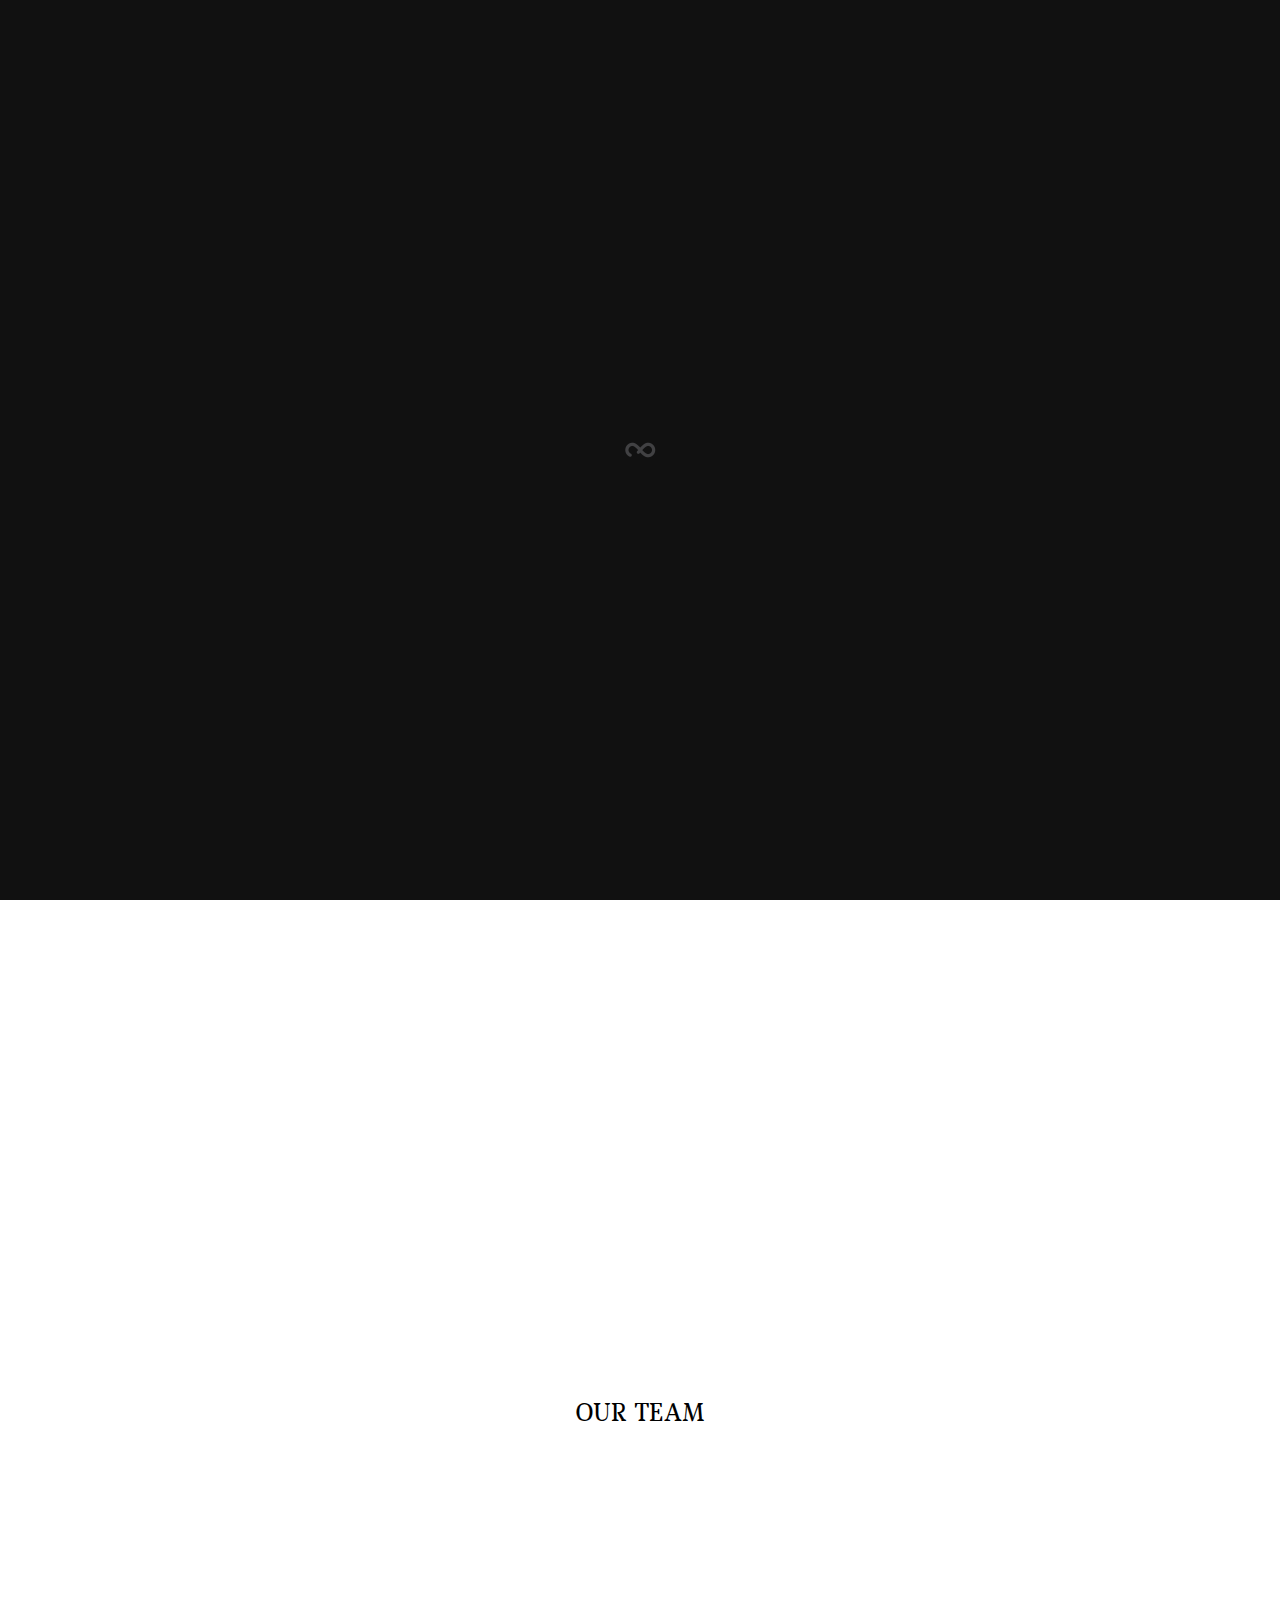
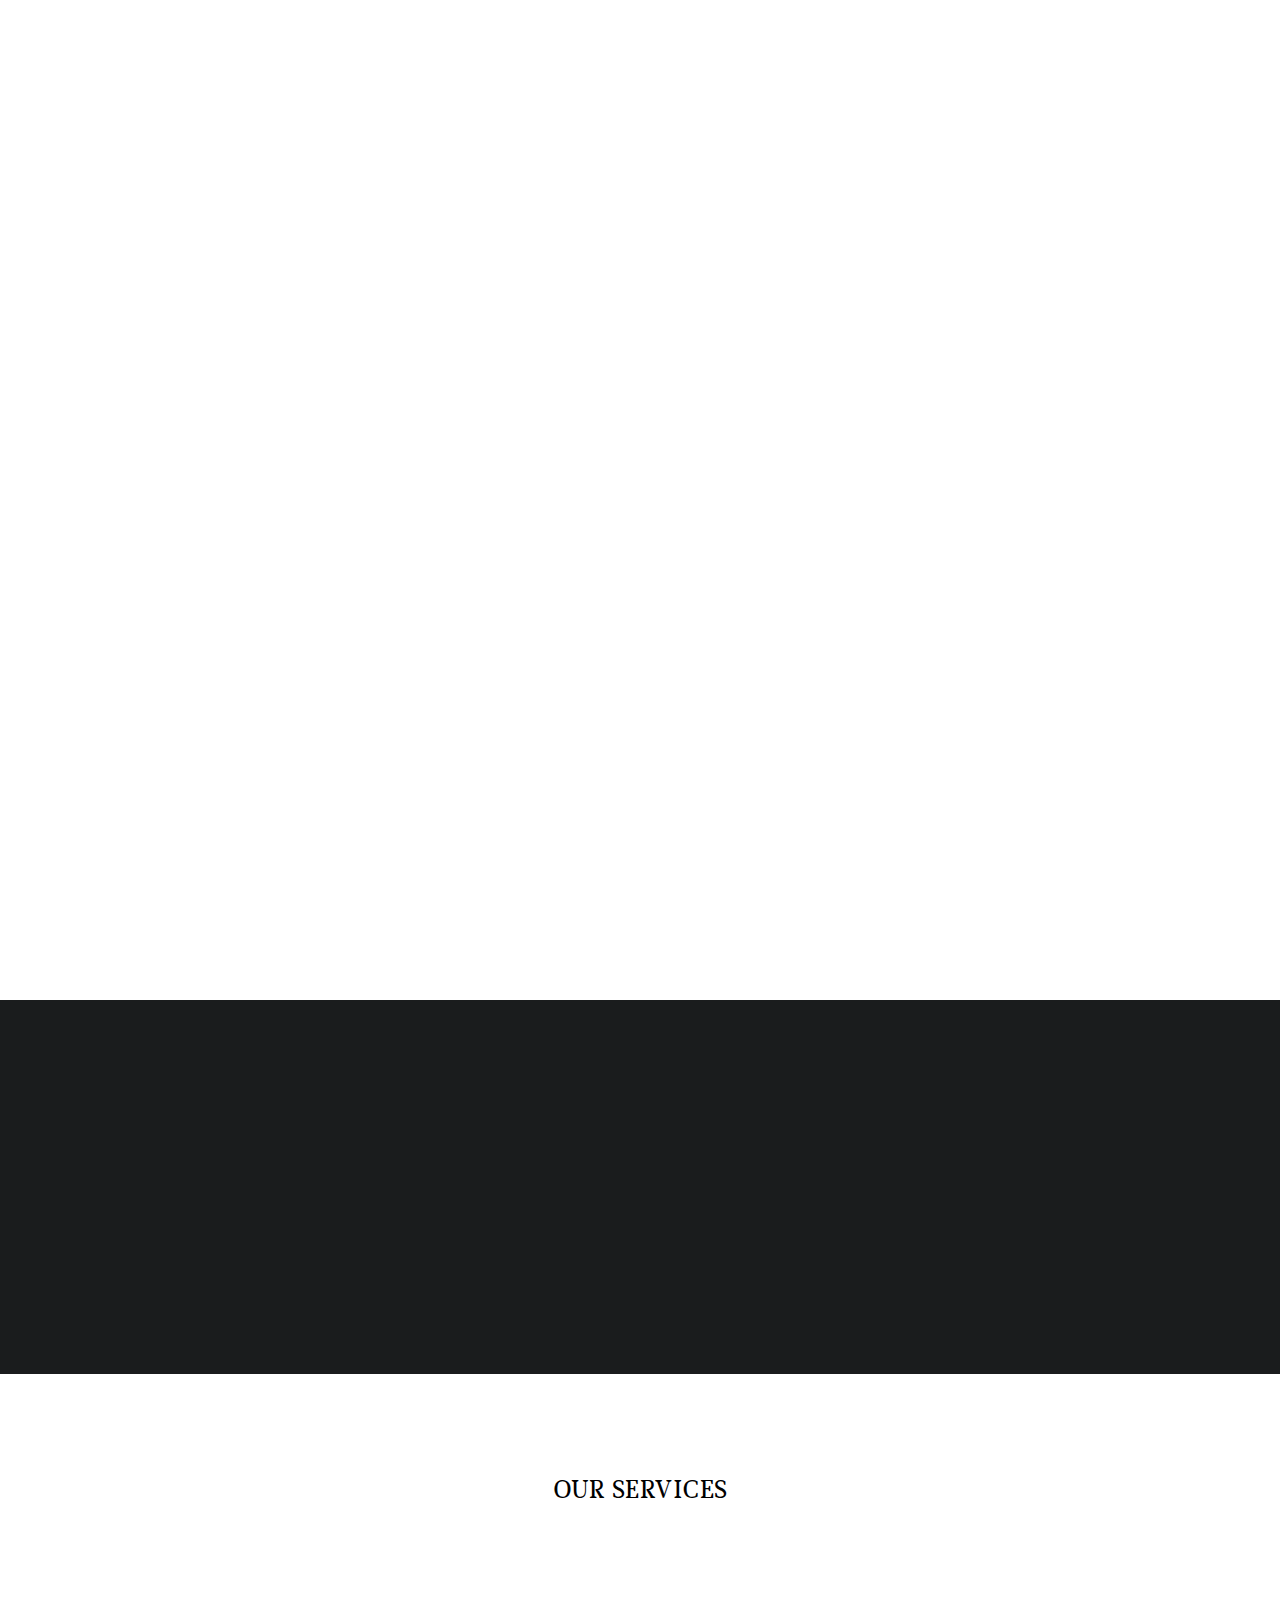
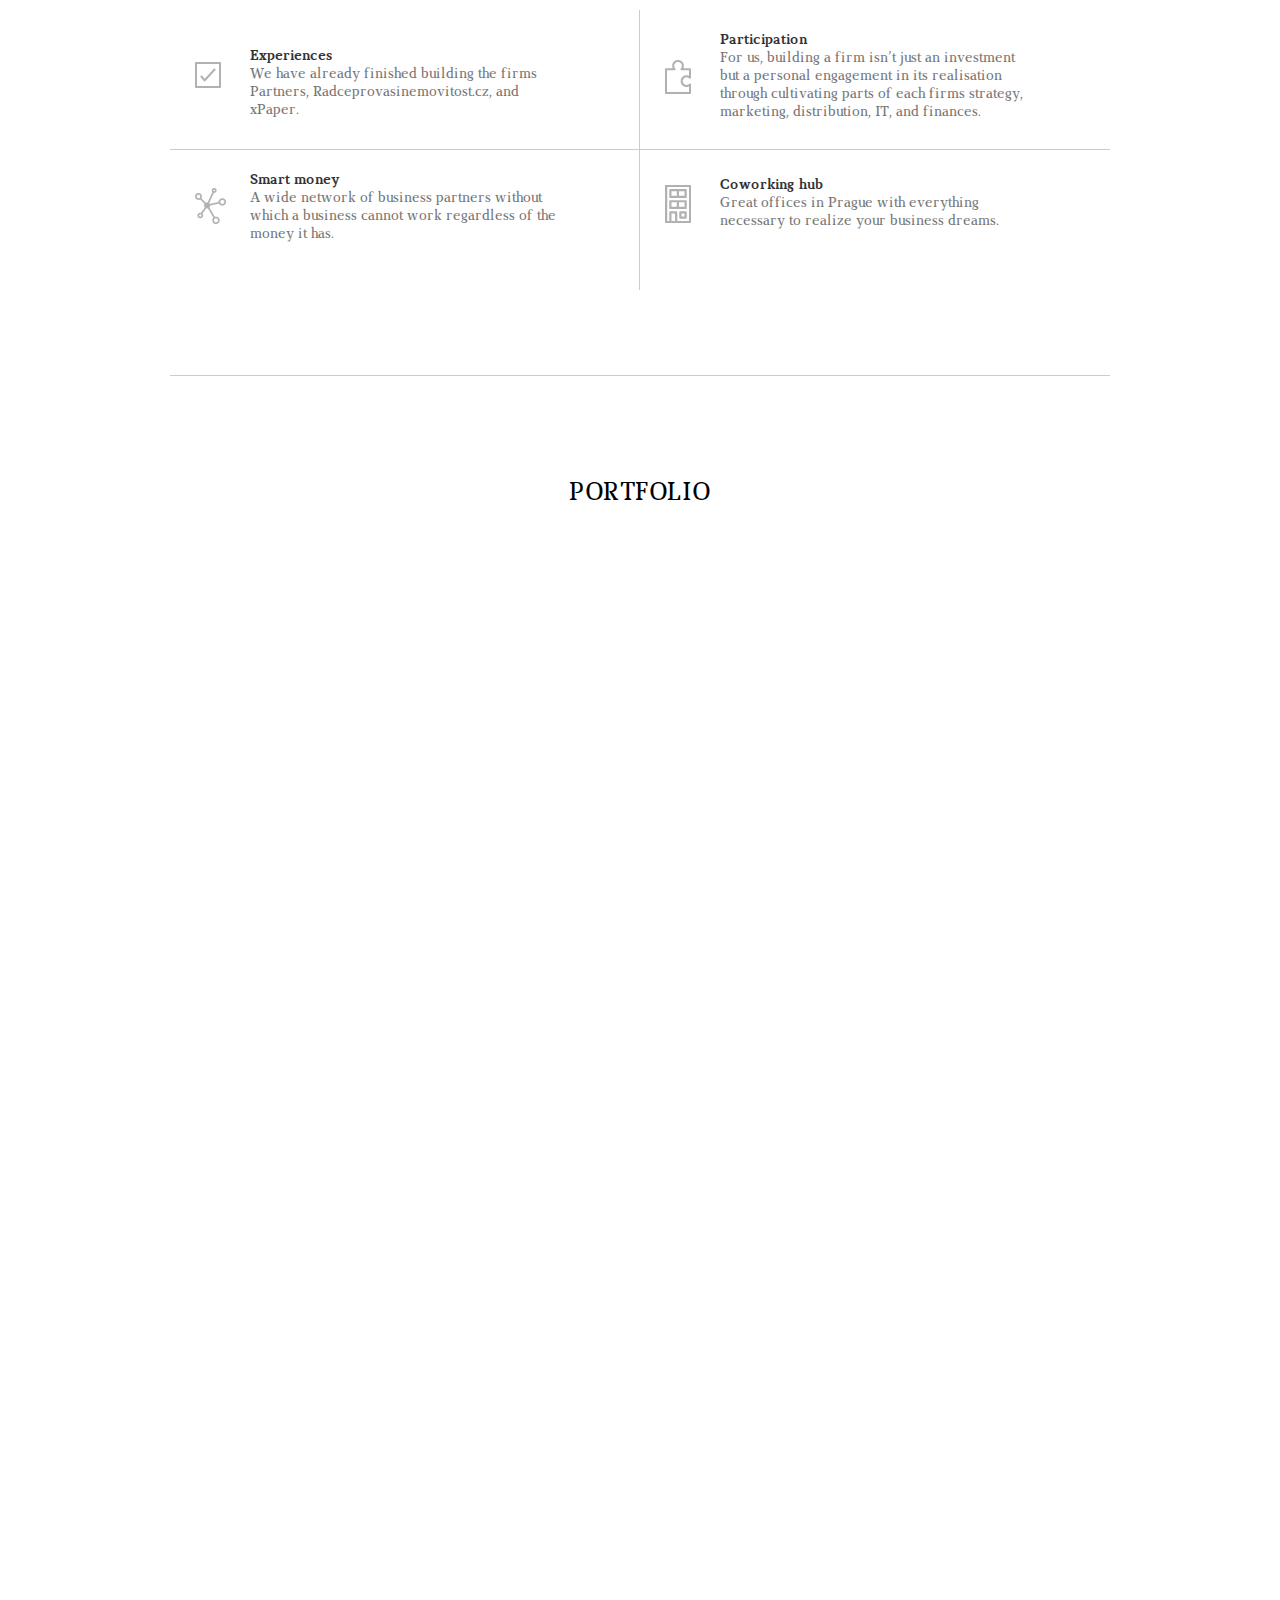
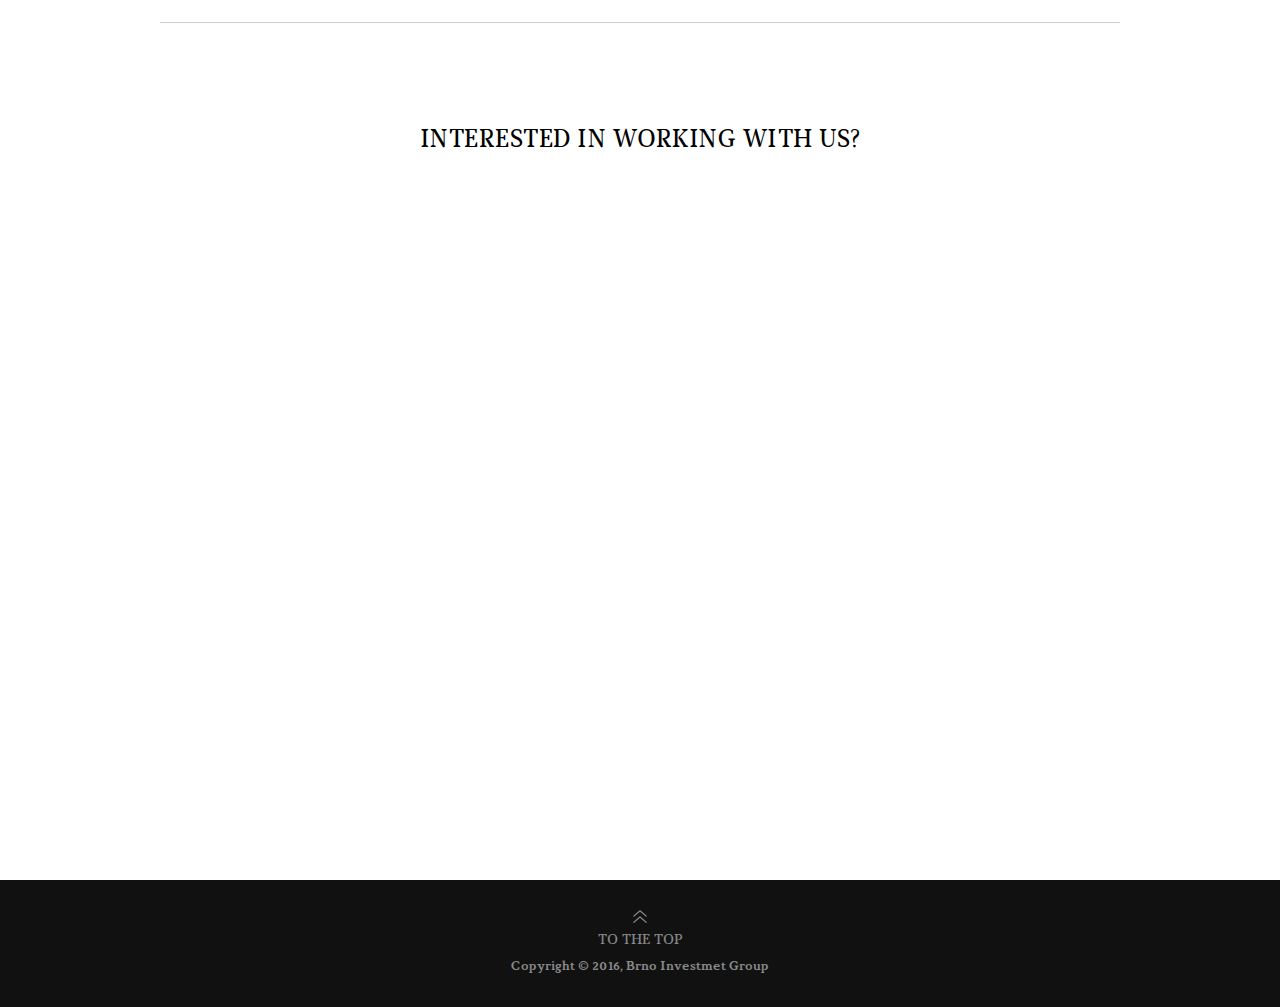
<file: index.html>
<!DOCTYPE html>
<!--[if lt IE 7 ]><html class="ie ie6" lang="en"> <![endif]-->
<!--[if IE 7 ]><html class="ie ie7" lang="en"> <![endif]-->
<!--[if IE 8 ]><html class="ie ie8" lang="en"> <![endif]-->
<!--[if (gte IE 9)|!(IE)]><!--><html lang="en" xmlns:og="http://opengraphprotocol.org/schema/"> <!--<![endif]-->
<head>
	<!-- Basic
  ================================================== -->
	<meta charset="utf-8">
	<title>Brno Investment Group</title>
	<meta name="description" content="">
	<meta name="keywords" content="">

	<!-- Mobile Specific Metas
  ================================================== -->
	<meta name="viewport" content="width=device-width, initial-scale=1, maximum-scale=1">

	<!-- CSS
  ================================================== -->
	<link rel="stylesheet" href="./css/base.css?v=2">
	<link rel="stylesheet" href="./css/skeleton.css?v=2">
	<link rel="stylesheet" href="./css/flexslider.css?v=2">
	<link rel="stylesheet" href="./css/magnific-popup.css?v=2">
	<link rel="stylesheet" href="./css/nara.css?v=2">
	<link rel="stylesheet" href="./css/layout.css?v=2">
	<link rel="stylesheet" href="./css/animate.css?v=2">

	<!-- Fonts
  ================================================== -->
	<link href='./fonts/OpenSans/OpenSans.css' rel='stylesheet' type='text/css'>
	<link href='./fonts/marta/marta.css' rel='stylesheet' type='text/css'>
	<link href='./fonts/StrokeGap/StrokeGap.css' rel='stylesheet' type='text/css'>

	<!--[if lt IE 9]>
		<script src="http://html5shim.googlecode.com/svn/trunk/html5.js"></script>
	<![endif]-->

	<!-- Favicons
	================================================== -->
	<link rel="shortcut icon" href="./img/favicons/favicon.ico">
	<link rel="apple-touch-icon" href="./img/favicons/apple-touch-icon.png">
	<link rel="apple-touch-icon" sizes="72x72" href="./img/favicons/apple-touch-icon-72x72.png">
	<link rel="apple-touch-icon" sizes="114x114" href="./img/favicons/apple-touch-icon-114x114.png">

	<!-- Open Graph tags
	================================================== -->
	<meta property="og:title" content="Brno Investment Group" />
	<meta property="og:url" content="http://bigides.center" />
	<meta property="og:image" content="http://www.bigideas.center/img/misc/logo-big.jpg" /> 

</head>
<body>

	<!-- wrapper -->
	<div class="wrapper">

		<!-- header -->
		<header>

			<!-- container -->
			<div class="container clearfix">

				<div class="one-third column">

					<!-- logo -->
					<div class="logo"></div>
					<div class="menu"></div>
					<!-- logo -->

				</div>

				<div class="two-thirds column">

					<!-- navigation -->
					<nav class="navigation">
						<ul>
							<li data-url="home" data-type="in" style="display:none">Home</li>
							<li data-url="about" data-type="in">About us</li>
							<li data-url="team" data-type="in">Team</li>
							<li data-url="services" data-type="in">Our Services</li>
							<li data-url="projects" data-type="in">Portfolio</li>
							<li data-url="contact" data-type="in">Contact</li>
						</ul>
					</nav>
					<!-- navigation -->

				</div>

			</div>

		</header>
		<!-- header -->


		<!-- section -->
		<section class="home fullscreen" id="home">

			<div class="slider fullscreen">

				<ul class="slides">

					<li>

						<div class="slide fullscreen" data-url="./img/home/slide-1.jpg">

							<div class="overlay fullscreen">

								<div class="content fullscreen">

									<!-- container -->
									<div class="container vertical-center">

										<div class="title">MY FOOD MARKET</div>
										<div class="subtitle">Taste the world in one place</div>
										
									</div> 
									<!-- container -->

									<div class="scroll">Scroll</div>

								</div>

							</div>

						</div>

					</li>

					<li>

						<div class="slide fullscreen" data-url="./img/home/slide-8.jpg">

							<div class="overlay fullscreen">

								<!-- container -->
								<div class="container vertical-center">

									<div class="title">Sklizeno</div>
									<div class="subtitle">Real food</div>
									
								</div> 
								<!-- container -->

								<div class="scroll">Scroll</div>

							</div>

						</div>

					</li>

					<li>

						<div class="slide fullscreen" data-url="./img/home/slide-9.jpg">

							<div class="overlay fullscreen">

								<!-- container -->
								<div class="container vertical-center">

									<div class="title">Náš Grunt</div>
									<div class="subtitle">Farmer groceries</div>
									
								</div> 
								<!-- container -->

								<div class="scroll">Scroll</div>

							</div>

						</div>

					</li>

					<li>

						<div class="slide fullscreen" data-url="./img/home/slide-7.jpg">

							<div class="overlay fullscreen">

								<!-- container -->
								<div class="container vertical-center">

									<div class="title">Zdravé stravování</div>
									<div class="subtitle">Healthy and tasty food</div>
									
								</div> 
								<!-- container -->

								<div class="scroll">Scroll</div>

							</div>

						</div>

					</li>

					<li>

						<div class="slide fullscreen" data-url="./img/home/slide-6.jpg">

							<div class="overlay fullscreen">

								<!-- container -->
								<div class="container vertical-center">

									<div class="title">Broth at last</div>
									<div class="subtitle">Grandma knows</div>
									
								</div> 
								<!-- container -->

								<div class="scroll">Scroll</div>

							</div>

						</div>

					</li>

					<li>

						<div class="slide fullscreen" data-url="./img/home/slide-2.jpg">

							<div class="overlay fullscreen">

								<!-- container -->
								<div class="container vertical-center">

									<div class="title">NAPOLEON GAMES</div>
									<div class="subtitle">We can see things in a different way</div>
									
								</div> 
								<!-- container -->

								<div class="scroll">Scroll</div>

							</div>

						</div>

					</li>

					<li>

						<div class="slide fullscreen" data-url="./img/home/slide-3.jpg">

							<div class="overlay fullscreen">

								<!-- container -->
								<div class="container vertical-center">

									<div class="title">Travelove</div>
									<div class="subtitle">Seeing is not enough</div>
									
								</div> 
								<!-- container -->

								<div class="scroll">Scroll</div>

							</div>

						</div>

					</li>

					<li>

						<div class="slide fullscreen" data-url="./img/home/slide-4.jpg">

							<div class="overlay fullscreen">

								<!-- container -->
								<div class="container vertical-center">

									<div class="title">PanConnect</div>
									<div class="subtitle">Handmade tabletop connection boxes with modern technology in a timeless design</div>
									
								</div> 
								<!-- container -->

								<div class="scroll">Scroll</div>

							</div>

						</div>

					</li>

					<li>

						<div class="slide fullscreen" data-url="./img/home/slide-5.jpg">

							<div class="overlay fullscreen">

								<!-- container -->
								<div class="container vertical-center">

									<div class="title">Annasoft</div>
									<div class="subtitle">Heal&amp;Play? Now it is possible.</div>
									
								</div> 
								<!-- container -->

								<div class="scroll">Scroll</div>

							</div>

						</div>

					</li>

				</ul>

			</div>

		</section>
		<!-- section -->


		<!-- section -->
		<section class="about" id="about">

			<div class="offset">

				<!-- container -->
				<div class="container">

					<div class="story sixteen columns">

						<div class="title">About us</div>

						<p class="text center">We are experienced professionals with background in finance, real estate, IT, marketing and trade.<br/> Brno Investment Group supports smart people with projects with high potential who have the courage to work hard and build a functioning company. We are mainly focused on projects with high added value with either global potential or with the ability to cover longer parts of the value chains.</p>

						<div class="devider"></div>

					</div>


					
				</div> 
				<!-- container -->

			</div>

		</section>
		<!-- section -->


		<!-- section -->
		<section class="team" id="team">

			<div class="offset">

				<!-- container -->
				<div class="container">

					<div class="sixteen columns">

						<div class="title">Our Team</div>

					</div>
					
				</div> 
				<!-- container -->

				<!-- container -->
				<div class="container">

					<div class="member center">

						<a href="https://www.linkedin.com/pub/borkovec-petr/62/146/381/en">
							<img src="./img/team/team-1.jpg" alt="">
							<span class="title">Petr Borkovec</span>
						</a>
							<div class="subtitle">General Partner</div>
						

					</div>

					<div class="member one-third column">
						
						<a href="https://www.linkedin.com/pub/jan-langer/35/309/a8/cs">
							<img src="./img/team/team-2.jpg" alt="">
							<span class="title">Jan Langer</span>
						</a>
							<div class="subtitle">Associate</div>

					</div>

					<div class="member one-third column">

						<a href="https://www.linkedin.com/pub/pavel-novák/a6/21a/422">
							<img src="./img/team/team-6.jpg?v=1" alt="">
							<span class="title">Pavel Novák</span>
						</a>
							<div class="subtitle">Associate</div>

					</div>

					<div class="member one-third column">

						<a href="http://cz.linkedin.com/in/zdenekzicha/">
							<img src="./img/team/team-4.jpg" alt="">
							<span class="title">Zdeněk Zicha</span>
						</a>
							<div class="subtitle">IT</div>

					</div>

					<div class="member one-third column">

						<a href="https://www.linkedin.com/pub/františek-fanta/51/2a0/701">
							<img src="./img/team/team-5.jpg" alt="">
							<span class="title">František Fanta</span>
						</a>
							<div class="subtitle">Financial Controller</div>

					</div>

					<div class="member one-third column">

						<a href="https://www.linkedin.com/in/aleš-adámek-75a566b3">
							<img src="./img/team/team-7.jpg" alt="">
							<span class="title">Aleš Adámek</span>
						</a>
							<div class="subtitle">Operations</div>

					</div>

					<div class="member one-third column">

						<a href="https://www.linkedin.com/in/david-pokorný-2512155b">
							<img src="./img/team/team-9.jpg" alt="">
							<span class="title">David pokorný</span>
						</a>
							<div class="subtitle">Marketing</div>

					</div>

					
				</div> 
				<!-- container -->

			</div>

		</section>
		<!-- section -->

		<!-- section -->
		<section class="quotes" id="quotes">

			<div class="offset">

				<div class="overlay">

					<!-- container -->
					<div class="container">

						<div class="slider sixteen columns">

							<ul class="slides">

								<li class="quote">

									<blockquote>Ideas are easy. Implementation is hard.</blockquote>

									<div class="subtitle">Guy Kawasaki, Alltop Co-Founder and Entrepreneur</div>

								</li>

							</ul>

						</div>

					</div>
					<!-- container -->

				</div>

			</div>

		</section>
		<!-- section -->

		<!-- section -->
		<section class="services" id="services">

			<div class="offset">

				<!-- container -->
				<div class="container">

					<div class="sixteen columns">

						<div class="title">Our Services</div>

					</div>
					
				</div> 
				<!-- container -->

				<!-- container -->
				<div class="container">

					<div class="sixteen columns">
						<ul class="servicesContent">
							
							<li class="first ico1"><strong>Experiences</strong><br/>We have already finished building the firms Partners, Radceprovasinemovitost.cz, and xPaper.</li>
							<li class="ico2"><strong>Participation</strong><br/>For us, building a firm isn’t just an investment but a personal engagement in its realisation  through cultivating parts of each firms strategy, marketing, distribution, IT, and finances.</li>
							<li class="first bottom ico3"><strong>Smart money</strong><br/>A wide network of business partners without which a business cannot work regardless of the money it has.</li>
							<li class="bottom ico4"><strong>Coworking hub</strong><br/>Great offices in Prague with everything necessary to realize your business dreams.</li>

						</ul>
					</div>
				</div>
				<!-- container -->

			</div>

		</section>
		<!-- section -->


		<!-- section -->
		<section class="projects" id="projects">

			<div class="grid offset">

				<!-- container -->
				<div class="container">

					<div class="sixteen columns">

						<div class="devider"></div>

						<div class="title">Portfolio</div>

					</div>
					
				</div> 
				<!-- container -->

				<div class="preview"></div>

				<!-- container -->
				<div class="container">

					<div class="project one-third column" data-url="http://myfoodmarket.cz" data-type="url">

						<div class="thumb">

							<img src="./img/projects/thumbs/project-1.jpg" alt="">

						</div>

						<div class="info">

							<div class="title">MyFood Market</div>

							<div class="subtitle">Food Retailer</div>
						
						</div>

					</div> 

					<div class="project one-third column" data-url="http://www.sklizeno.cz" data-type="url">

						<div class="thumb">

							<img src="./img/projects/thumbs/project-8.jpg" alt="">

						</div>

						<div class="info">

							<div class="title">Sklizeno</div>

							<div class="subtitle">Food Retailer</div>
						
						</div>

					</div>

					<div class="project one-third column" data-url="http://nasgrunt.cz/" data-type="url">

						<div class="thumb">

							<img src="./img/projects/thumbs/project-10.jpg" alt="">

						</div>

						<div class="info">

							<div class="title">Náš grunt</div>

							<div class="subtitle"></div>
						
						</div>

					</div>

					<div class="project one-third column" data-url="http://www.zdravestravovani.cz" data-type="url">

						<div class="thumb">

							<img src="./img/projects/thumbs/project-7.jpg" alt="">

						</div>

						<div class="info">

							<div class="title">Zdravé stravování</div>

							<div class="subtitle"></div>
						
						</div>

					</div>

					<div class="project one-third column" data-url="http://www.konecnevyvar.cz" data-type="url">

						<div class="thumb">

							<img src="./img/projects/thumbs/project-6.jpg" alt="">

						</div>

						<div class="info">

							<div class="title">Broth at last</div>

							<div class="subtitle">Broth maker</div>
						
						</div>

					</div> 

					<div class="project one-third column" data-url="http://napoleongames.cz" data-type="url">

						<div class="thumb">

							<img src="./img/projects/thumbs/project-2.jpg" alt="">

						</div>

						<div class="info">

							<div class="title">Napoleon Games</div>

							<div class="subtitle">Mobile RPG gaming</div>
						
						</div>

					</div> 

					<div class="project one-third column" data-url="http://mytravelove.com" data-type="url">

						<div class="thumb">

							<img src="./img/projects/thumbs/project-3.jpg" alt="">

						</div>

						<div class="info">

							<div class="title">Travelove</div>

							<div class="subtitle">Travel Agency</div>
						
						</div>

					</div>

					<div class="project one-third column" data-url="http://PanConnect.eu" data-type="url">

						<div class="thumb">

							<img src="./img/projects/thumbs/project-4.jpg" alt="">

						</div>

						<div class="info">

							<div class="title">PanConnect</div>

							<div class="subtitle">Tabletop Interconnection Boxes</div>
						
						</div>

					</div> 

					<div class="project one-third column" data-url="http://annasoft.cz/" data-type="url">

						<div class="thumb">

							<img src="./img/projects/thumbs/project-9.jpg" alt="">

						</div>

						<div class="info">

							<div class="title">Annasoft</div>

							<div class="subtitle"></div>
						
						</div>

					</div>
				
				</div> 
				<!-- container -->

			</div>

		</section>
		<!-- section -->


		<!-- section -->
		<section class="contact" id="contact">

			<div class="offset">

				<!-- container -->
				<div class="container">

					<div class="devider"></div>

					<div class="titleBig">Interested in working with us?</div>

					<div class="two-thirds column">

						<form id="contact-form" method="post">
							<p>
					        	<input type="text" name="name" id="name" placeholder="Name" data-rule-required="true" data-msg-required="Please enter your name"/>
							</p>

							<p>
					        	<input type="text" name="email" id="email" placeholder="Email" data-rule-required="true" data-rule-email="true" data-msg-required="Please enter your email address" data-msg-email="Please enter a valid email address"/>
							</p>

							<p> 
					        	<input type="text" name="subject" id="subject" placeholder="Subject" />
							</p>

							<p>
								<label for="message">Message</label>
								<textarea name="message" id="message" cols="45" rows="10" data-rule-required="true" data-msg-required="Please enter your message"></textarea>
							</p>

							<div class="message-success" id="message-success">
								<div>Your message has been sent. Thank you!</div>
							</div>

					        <p>
					        	<button class="submit">Submit</button>
					        </p>

					    </form>

						<div class="message-error">
							<div>Sorry your message can not be sent :(</div>
						</div>

					</div>

					<div class="one-third column">

						<div class="info">

							<div class="title">Contact us directly</div>
							<div class="subtitle">
								Pavel Novák, <br>+420 724 521 201, <br><a href="mailto:pavel.novak@bigideas.center">pavel.novak@bigideas.center</a>
							</div>

						</div>

						<div class="info">

							<div class="title">Visit us</div>
							<div class="subtitle">
								Corso Karlín, <br>Křižíkova 36a, <br>180 00 Praha 8, <br>Czech Republic
							</div>

							<a class="map-icon" href="https://www.google.cz/maps/place/K%C5%99i%C5%BE%C3%ADkova+237%2F36A,+Karl%C3%ADn,+186+00+Praha-Praha+8/@50.0917958,14.45148,17z/data=!4m2!3m1!1s0x470b94a3994f9d2b:0x8e72ea0239102600">Show on map</a>

						</div>

						<div class="info">

							<div class="title">Registred office</div>
							<div class="subtitle">
								Brno Investment Group s.r.o., <br>Březina 103, <br>666 01 Březina, <br>Czech Republic, <br>IČ: 291 94 636
							</div>
							
						</div>

						<div class="info">

							<div class="title">Follow us</div>
							<div class="subtitle social">
								<a href="https://www.linkedin.com/company/big-ideas-group" class="linkedin">on LinkedIn</a>
							</div>
							
						</div>

					</div>


				</div>
				<!-- container -->

			</div>

		</section>
		<!-- section -->


		<!-- footer -->
		<footer>

			<div class="offset">

				<!-- container -->
				<div class="container">

					<div class="sixteen columns">
						<div class="top">To The Top</div>
					</div>
					
				</div> 
				<!-- container -->

				<!-- container -->
				<div class="container">
					<div class="sixteen columns">
						
					</div>
				</div>
				<!-- container -->

				<!-- container -->
				<div class="container">

					<div class="sixteen columns">
						<h6 class="copyright">Copyright &copy; 2016, Brno Investmet Group</h6>
					</div>
					
				</div> 
				<!-- container -->

			</div>

		</footer>
		<!-- footer -->

	</div>
	<!-- wrapper -->


	<div class="loader"></div>

	<!-- javascript -->
	<script src="./js/jquery-1.11.0.min.js" type="text/javascript"></script>
	<script src="./js/jquery-ui-1.10.4.min.js" type="text/javascript"></script>
	<script src="./js/jquery.parallax-1.1.3.js" type="text/javascript"></script>
	<script src="./js/jquery.flexslider-min.js" type="text/javascript"></script>
	<script src="./js/magnific-popup.0.9.9.js" type="text/javascript"></script>
	<script src="./js/jquery.validate.min.js" type="text/javascript"></script>
	<script src="./js/modernizr.js"></script>
	<script src="./js/waypoints.js" type="text/javascript"></script>
	<script src="./js/nara-dev.js" type="text/javascript"></script>
	<!-- javascript -->

	<!-- tracking -->
	<script>
	  (function(i,s,o,g,r,a,m){i['GoogleAnalyticsObject']=r;i[r]=i[r]||function(){
	  (i[r].q=i[r].q||[]).push(arguments)},i[r].l=1*new Date();a=s.createElement(o),
	  m=s.getElementsByTagName(o)[0];a.async=1;a.src=g;m.parentNode.insertBefore(a,m)
	  })(window,document,'script','//www.google-analytics.com/analytics.js','ga');

	  ga('create', 'UA-55974292-1', 'auto');
	  ga('send', 'pageview');

	</script>
	<!-- tracking -->

</body>
</html>
</file>
<file: css/skeleton.css>
/*
* Skeleton V1.2
* Copyright 2011, Dave Gamache
* www.getskeleton.com
* Free to use under the MIT license.
* http://www.opensource.org/licenses/mit-license.php
* 6/20/2012
*/


/* Table of Contents
==================================================
    #Base 960 Grid
    #Tablet (Portrait)
    #Mobile (Portrait)
    #Mobile (Landscape)
    #Clearing */



/* #Base 960 Grid
================================================== */

    .container                                  { position: relative; width: 960px; margin: 0 auto; padding: 0; }
    .container .column,
    .container .columns                         { float: left; display: inline; margin-left: 10px; margin-right: 10px; }
    .row                                        { margin-bottom: 20px; }

    /* Nested Column Classes */
    .column.alpha, .columns.alpha               { margin-left: 0; }
    .column.omega, .columns.omega               { margin-right: 0; }

    /* Base Grid */
    .container .one.column,
    .container .one.columns                     { width: 40px;  }
    .container .two.columns                     { width: 100px; }
    .container .three.columns                   { width: 160px; }
    .container .four.columns                    { width: 220px; }
    .container .five.columns                    { width: 280px; }
    .container .six.columns                     { width: 340px; }
    .container .seven.columns                   { width: 400px; }
    .container .eight.columns                   { width: 460px; }
    .container .nine.columns                    { width: 520px; }
    .container .ten.columns                     { width: 580px; }
    .container .eleven.columns                  { width: 640px; }
    .container .twelve.columns                  { width: 700px; }
    .container .thirteen.columns                { width: 760px; }
    .container .fourteen.columns                { width: 820px; }
    .container .fifteen.columns                 { width: 880px; }
    .container .sixteen.columns                 { width: 940px; }

    .container .one-third.column                { width: 300px; }
    .container .two-thirds.column               { width: 620px; }

    .container .two-thirds.column.member,
    .container .two-thirds.column.project       { width: 300px; margin-left: 120px; text-align: center; }


    /* Offsets */
    .container .offset-by-one                   { padding-left: 60px;  }
    .container .offset-by-two                   { padding-left: 120px; }
    .container .offset-by-three                 { padding-left: 180px; }
    .container .offset-by-four                  { padding-left: 240px; }
    .container .offset-by-five                  { padding-left: 300px; }
    .container .offset-by-six                   { padding-left: 360px; }
    .container .offset-by-seven                 { padding-left: 420px; }
    .container .offset-by-eight                 { padding-left: 480px; }
    .container .offset-by-nine                  { padding-left: 540px; }
    .container .offset-by-ten                   { padding-left: 600px; }
    .container .offset-by-eleven                { padding-left: 660px; }
    .container .offset-by-twelve                { padding-left: 720px; }
    .container .offset-by-thirteen              { padding-left: 780px; }
    .container .offset-by-fourteen              { padding-left: 840px; }
    .container .offset-by-fifteen               { padding-left: 900px; }



/* #Tablet (Portrait)
================================================== */

    /* Note: Design for a width of 768px */

    @media only screen and (min-width: 768px) and (max-width: 959px) {
        .container                                  { width: 768px; }
        .container .column,
        .container .columns                         { margin-left: 10px; margin-right: 10px;  }
        .column.alpha, .columns.alpha               { margin-left: 0; margin-right: 10px; }
        .column.omega, .columns.omega               { margin-right: 0; margin-left: 10px; }
        .alpha.omega                                { margin-left: 0; margin-right: 0; }

        .container .one.column,
        .container .one.columns                     { width: 28px; }
        .container .two.columns                     { width: 76px; }
        .container .three.columns                   { width: 124px; }
        .container .four.columns                    { width: 172px; }
        .container .five.columns                    { width: 220px; }
        .container .six.columns                     { width: 268px; }
        .container .seven.columns                   { width: 316px; }
        .container .eight.columns                   { width: 364px; }
        .container .nine.columns                    { width: 412px; }
        .container .ten.columns                     { width: 460px; }
        .container .eleven.columns                  { width: 508px; }
        .container .twelve.columns                  { width: 556px; }
        .container .thirteen.columns                { width: 604px; }
        .container .fourteen.columns                { width: 652px; }
        .container .fifteen.columns                 { width: 700px; }
        .container .sixteen.columns                 { width: 748px; }

        .container .one-third.column                { width: 236px; }
        .container .two-thirds.column               { width: 492px; }


        .container .two-thirds.column.member,
        .container .two-thirds.column.project       { width: 236px; margin-left: 95px; text-align: center; }

        /* Offsets */
        .container .offset-by-one                   { padding-left: 48px; }
        .container .offset-by-two                   { padding-left: 96px; }
        .container .offset-by-three                 { padding-left: 144px; }
        .container .offset-by-four                  { padding-left: 192px; }
        .container .offset-by-five                  { padding-left: 240px; }
        .container .offset-by-six                   { padding-left: 288px; }
        .container .offset-by-seven                 { padding-left: 336px; }
        .container .offset-by-eight                 { padding-left: 384px; }
        .container .offset-by-nine                  { padding-left: 432px; }
        .container .offset-by-ten                   { padding-left: 480px; }
        .container .offset-by-eleven                { padding-left: 528px; }
        .container .offset-by-twelve                { padding-left: 576px; }
        .container .offset-by-thirteen              { padding-left: 624px; }
        .container .offset-by-fourteen              { padding-left: 672px; }
        .container .offset-by-fifteen               { padding-left: 720px; }
    }


/*  #Mobile (Portrait)
================================================== */

    /* Note: Design for a width of 320px */

    @media only screen and (max-width: 767px) {
        .container { width: 300px; }
        .container .columns,
        .container .column { margin: 0; }

        .container .one.column,
        .container .one.columns,
        .container .two.columns,
        .container .three.columns,
        .container .four.columns,
        .container .five.columns,
        .container .six.columns,
        .container .seven.columns,
        .container .eight.columns,
        .container .nine.columns,
        .container .ten.columns,
        .container .eleven.columns,
        .container .twelve.columns,
        .container .thirteen.columns,
        .container .fourteen.columns,
        .container .fifteen.columns,
        .container .sixteen.columns,
        .container .one-third.column,
        .container .two-thirds.column,
        .container .two-thirds.column.member,
        .container .two-thirds.column.project  { width: 300px; }

        .container .two-thirds.column.member,
        .container .two-thirds.column.project { margin-left: 0; }

        /* Offsets */
        .container .offset-by-one,
        .container .offset-by-two,
        .container .offset-by-three,
        .container .offset-by-four,
        .container .offset-by-five,
        .container .offset-by-six,
        .container .offset-by-seven,
        .container .offset-by-eight,
        .container .offset-by-nine,
        .container .offset-by-ten,
        .container .offset-by-eleven,
        .container .offset-by-twelve,
        .container .offset-by-thirteen,
        .container .offset-by-fourteen,
        .container .offset-by-fifteen { padding-left: 0; }

    }


/* #Mobile (Landscape)
================================================== */

    /* Note: Design for a width of 480px */

    @media only screen and (min-width: 480px) and (max-width: 767px) {
        .container { width: 420px; }
        .container .columns,
        .container .column { margin: 0; }

        .container .one.column,
        .container .one.columns,
        .container .two.columns,
        .container .three.columns,
        .container .four.columns,
        .container .five.columns,
        .container .six.columns,
        .container .seven.columns,
        .container .eight.columns,
        .container .nine.columns,
        .container .ten.columns,
        .container .eleven.columns,
        .container .twelve.columns,
        .container .thirteen.columns,
        .container .fourteen.columns,
        .container .fifteen.columns,
        .container .sixteen.columns,
        .container .one-third.column,
        .container .two-thirds.column,
        .container .two-thirds.column.member,
        .container .two-thirds.column.project { width: 420px; }

        .container .two-thirds.column.member,
        .container .two-thirds.column.project { margin-left: 0; }
    }


/* #Clearing
================================================== */

    /* Self Clearing Goodness */
    .container:after { content: "\0020"; display: block; height: 0; clear: both; visibility: hidden; }

    /* Use clearfix class on parent to clear nested columns,
    or wrap each row of columns in a <div class="row"> */
    .clearfix:before,
    .clearfix:after,
    .row:before,
    .row:after {
      content: '\0020';
      display: block;
      overflow: hidden;
      visibility: hidden;
      width: 0;
      height: 0; }
    .row:after,
    .clearfix:after {
      clear: both; }
    .row,
    .clearfix {
      zoom: 1; }

    /* You can also use a <br class="clear" /> to clear columns */
    .clear {
      clear: both;
      display: block;
      overflow: hidden;
      visibility: hidden;
      width: 0;
      height: 0;
    }
</file>
<file: css/nara.css>
/*
* NARA (HTML) V1.0
* Copyright 2014, Limitless LLC
* www.limitless.ma
*/

*, *:before, *:after {
  -moz-box-sizing: border-box;
  -webkit-box-sizing: border-box;
  box-sizing: border-box;
}


/* Table of Content
==================================================
	#Header
	#Home
	#About
	#Team
	#Clients
	#Quotes
	#Services
	#Projects
	#Facts
	#Blog
	#Article
	#Contact
	#Footer
	#Not Found */



	header, .home .content, .about .story, .team .member, .clients .grid, .quotes .slider, .services .filter li, .services .service, .projects .project, .facts .fact, .contact .two-thirds, .contact .one-third {
		opacity: 0;
	}


/* #Header
================================================== */
	
	header {
		background-color: rgba(17, 17, 17, 1);
		height: 80px;
		position: fixed;
		text-align: center;
		top: 0px;
		width: 100%;
		z-index: 1000;
	}

	header .logo {
		background-color: transparent;
		background-image: url(../img/misc/header-logo.png);
		background-position: left center;
		background-repeat: no-repeat;
		background-size: auto;
		cursor: pointer;
		height: 80px;
		/*opacity: 0.5;*/
		-webkit-transition: all .3s ease;
		-moz-transition: all .3s ease;
		-ms-transition: all .3s ease;
		-o-transition: all .3s ease;
		transition: all .3s ease;
	}

	header .logo:hover {
		opacity: 1;
	}

	header .menu {
		background-color: transparent;
		background-image: url(../img/misc/mobile-navigation.png);
		background-position: right center;
		background-repeat: no-repeat;
		background-size: 20px 16px;
		border: none;
		cursor: pointer;
		display: none;
		height: 16px;
		opacity: 0.5;
		width: 20px;
		-webkit-transition: all .3s ease;
		-moz-transition: all .3s ease;
		-ms-transition: all .3s ease;
		-o-transition: all .3s ease;
		transition: all .3s ease;
	}

	header .navigation {
		display: block;
		margin-top: 29px;
		text-align: right;
	}

	header .navigation li {
		color: #888888;
		cursor: pointer;
		display: inline-block;
		font-family: "Marta";
		font-size: 15px;
		font-weight: 400;
		margin-bottom: 0px;
		margin-right: 35px;
		text-transform: uppercase;
		-webkit-transition: all .3s ease;
		-moz-transition: all .3s ease;
		-ms-transition: all .3s ease;
		-o-transition: all .3s ease;
		transition: all .3s ease;
	}

	header .navigation li:last-child {
		margin-left: 0px;
		margin-right: 0px;
	}

	header .navigation li:hover, header .navigation li.active {
		color: #ffffff;
	}

	header .navigation li ul {
		background-color: #000000;
		background-image: url(../img/misc/menu-item-active.png);
		background-position: center 5px;
		background-repeat: no-repeat;
		background-size: 5px 5px;
		display: none;
		margin: 0px 0px 0px -20px;
		padding: 27px 20px 5px;
		position: absolute;
		text-align: left;
		z-index: 9999;
	}

	header .navigation li ul li {
		display: block;
		margin-bottom: 10px;
	}


/* #Home
================================================== */

	.home {

	}

	.home .image {
		background-image: url(../img/backgrounds/landscape/home.jpg);
		background-attachment: fixed;
		background-color: #111111;
		background-position: center center;
		background-repeat: no-repeat;
		background-size: cover;
	}

	.home .video {
		overflow: hidden;
	}

	.home video {
		background-color: #111111;
	}

	.home li {
		margin-bottom: 0px;
	}

	.home .slide {
		background-color: #111111;
		background-position: center center;
		background-repeat: no-repeat;
		background-size: cover;
		position: relative;
	}

	.home .overlay, .home .content {
		bottom: 0px;
		left: 0px;
		padding-top: 0px !important;
		position: absolute !important;
		right: 0px;
		top: 0px;
	}

	.home .title {
		color: #ffffff;
		font-size: 72px;
		letter-spacing: 0.25px;
		line-height: 80px;
		margin-bottom: 15px;
	}

	.home .subtitle {
		color: #ffffff;
		font-size: 30px;
		font-weight: 300;
		letter-spacing: 0.25px;
		line-height: 36px;
	}


	.home .devider {
		background-color: #ffffff;
		height: 4px;
		margin-bottom: 50px;
		width: 100px;
	}

	.home .scroll {
		background-image: url(../img/misc/home-start.png);
		background-position: center bottom;
		background-repeat: no-repeat;
		background-size: 14px 13px;
		bottom: 40px;
		color: #ffffff;
		cursor: pointer;
		left: 0px;
		margin: 0px auto;
		padding-bottom: 20px;
		position: absolute;
		right: 0px;
		text-align: center;
		text-transform: uppercase;
		width: 100px;
		-webkit-transition: all .3s ease;
		-moz-transition: all .3s ease;
		-ms-transition: all .3s ease;
		-o-transition: all .3s ease;
		transition: all .3s ease;
	}

	.home .scroll:hover {
		opacity: 1;
	}

	.home .flex-control-nav {
		right: 51px;
		width: 15px;
		z-index: 9999;
	}

	.home .flex-control-nav li {
		display: block;
		margin-bottom: 15px;
	}

	.home .flex-control-paging li a {
		background: rgba(255,255,255,0.5);
		height: 5px;
		width: 5px;
	}

	.home .flex-control-paging li a.flex-active {
		background: rgba(255,255,255,1);
	}

	.home .flex-control-nav li:last-child {
		margin-bottom: 0px;
	}

	.home .flex-direction-nav a {
		background-position: center center;
		background-repeat: no-repeat;
		background-size: 13px 7px;
		height: 7px;
		left: auto;
		margin: 0px;
		opacity: 0.5;
		text-indent: 9999px;
		top: 100px;
		right: 50px;
		width: 13px;
		z-index: 1000;
		-webkit-transition: all .3s ease;
		-moz-transition: all .3s ease;
		-ms-transition: all .3s ease;
		-o-transition: all .3s ease;
		transition: all .3s ease;
	}

	.home .flex-direction-nav a:hover {
		opacity: 1;
	}

	.home .flex-prev {
		background-image: url(../img/misc/home-arrow-top.png);
	}

	.home .flex-next {
		background-image: url(../img/misc/home-arrow-bottom.png);
	}


/* #About
================================================== */

	.about {
		
	}

	.about .offset {
		padding-bottom: 0px;
	}

	.about .story {

	}

	.about .story .title {
		margin-bottom: 40px;
	}

	.about .story .text {
		color: #666666;
		font-family: "Open Sans";
		font-size: 14px;
		font-style: italic;
		letter-spacing: 0.25px;
		margin-bottom: 0px;
		padding: 0px 100px;
	}

	.about .story .devider {
		margin: 100px 0px 0px;
	}


/* #Team
================================================== */

	.team {

	}

	.team .offset {
		padding: 100px 0px 0px;
	}

	.team .member {

	}

	.team .member a {
		text-decoration: none;
	}

	.team .member a:hover {
		text-decoration: underline;
	}

	.team .member img {
		/*height: 360px;
		margin: 0px auto 40px;
		*/
		margin: 0px auto 10px;
		width: 200px;
		border-radius: 150px;
		
	}
	.team .member .title {
		font-size: 18px;
		margin-bottom: 10px;
		display: block;
	}

	.team .member .subtitle {
		color: #666666;
		font-size: 14px;
		margin-bottom: 75px;
		display: block;
	}

	.team .devider {
		margin: 100px 0px 0px;
	}


/* #Clients
================================================== */

	.clients {

	}

	.client {
		border-right: 1px solid #cccccc;
		border-bottom: 1px solid #cccccc;
		cursor: pointer;
		height: 160px;
		margin-left: 0px !important;
		margin-right: 0px !important;
		text-align: center;
		width: 235px !important;
		-webkit-transition: all .3s ease;
		-moz-transition: all .3s ease;
		-ms-transition: all .3s ease;
		-o-transition: all .3s ease;
		transition: all .3s ease;
	}

	.client:last-child {
		border-right: none;
	}

	.client img {
		height: 158px;
		opacity: 0.4;
		width: 234px;
	}


/* #Quotes
================================================== */

	.quotes {
		background-attachment: fixed;
		background-color: #111111;
		background-image: url(../img/backgrounds/landscape/quotes.jpg);
		background-position: 50% 0;
		background-repeat: no-repeat;
		background-size: cover;
	}

	.quotes .offset {
		padding: 0px !important;
	}

	.quotes .overlay {
		background-color: rgba(29,31,33,0.8);
		padding: 100px 0px;
		position: relative !important;
	}

	.quotes .slider {
		background-color: transparent;
		background-image: url(../img/misc/quote-icon.png);
		background-position: center top;
		background-repeat: no-repeat;
		background-size: 26px 21px;
		padding-top: 70px;
	}

	.quotes .quote {
		margin-bottom: 0px !important;
		padding: 0px 100px;
	}

	.quotes .quote blockquote {
		color: #ffffff;
		font-size: 24px;
		line-height: 36px;
		margin: 0px auto 50px !important;
		padding: 0px !important;
	}

	.quotes .quote .subtitle {
		color: #ffffff;
	}


/* #Services
================================================== */

	.services {

	}

	.services .offset {
		padding-bottom: 85px;
	}

	.services .filter {
		border-bottom: 1px solid #cccccc;
		margin-bottom: 85px;
	}

	.services .filter ul {
		margin-bottom: 0px;
	}

	.services .filter li {
		cursor: pointer;
		display: inline-block;
		margin-bottom: 0px;
		margin-top: -3px;
		padding: 0px 0px 30px;
		width: 32px;
	}

	.services .filter li img {
		height: 32px;
		opacity: 0.5;
		width: 32px;
	}

	.services .filter li span {
		color: #000000;
		font-size: 32px;
		opacity: 0.5;
	}

	.services .filter li.active {
		background-image: url(../img/misc/filter-active.png);
		background-position: center bottom;
		background-repeat: no-repeat;
		background-size: 16px 7px;
	}

	.services .service {
		margin-bottom: 0px;
	}

	.services .service .title {
		margin-bottom: 35px;
		text-transform: capitalize;
	}

	.services .service .text {
		color: #666666;
		font-family: "Open Sans";
		font-size: 14px;
		font-style: italic;
		letter-spacing: 0.25px;
		margin-bottom: 0px;
		padding: 0px 100px;
	}

	.services .servicesContent li{
		border-bottom: 1px solid #ccc;
	    float: left;
	    height: 140px;
	    margin-bottom: 0;
	    padding: 22px 80px;
	    text-align: left;
	    width: 50%;
	}

	.services .servicesContent li.first{
		border-right: 1px solid #ccc;
	}

	.services .servicesContent li.bottom{
		border-bottom: none;
	}

	.services .ico1{
		background: url(../img/misc/ico-services-1.png) no-repeat 25px 45px;
		padding-top: 38px !important;
	}

	.services .ico2{
		background: url(../img/misc/ico-services-2.png) no-repeat 25px 47px;
	}

	.services .ico3{
		background: url(../img/misc/ico-services-3.png) no-repeat 15px 30px;
	}

	.services .ico4{
		background: url(../img/misc/ico-services-4.png) no-repeat 25px 34px;
		padding-top: 27px !important;
	}

/* #Project
================================================== */

	.projects {

	}

	.projects .grid {
		padding-top: 0px !important;
	}

	.projects .project {
		cursor: pointer;
		height: 300px;
		margin-bottom: 20px;
		overflow: hidden;
		position: relative;
	}

	.projects .offset {
		padding: 100px 0px 0px;
	}

	.projects .project .thumb {
		height: 290px;
		margin: 0px 5px;
		position: absolute;
		width: 290px;
	}

	.projects .project .thumb img {
		height: 290px;
		width: 290px;
		-webkit-transition: all .3s ease;
		-moz-transition: all .3s ease;
		-ms-transition: all .3s ease;
		-o-transition: all .3s ease;
		transition: all .3s ease;
	}

	.projects .project .thumb img.active {
		transform: translateY(-140px);
		-webkit-transform: translateY(-140px);
		-moz-transform: translateY(-140px);
	}

	.projects .project .info {
		background-color: #ffffff;
		height: 145px;
		margin: 300px 5px 0px;
		padding-top: 30px;
		position: absolute;
		width: 290px;
		-webkit-transition: all .3s ease;
		-moz-transition: all .3s ease;
		-ms-transition: all .3s ease;
		-o-transition: all .3s ease;
		transition: all .3s ease;
	}

	.projects .project .info.active {
		transform: translateY(-140px);
		-webkit-transform: translateY(-140px);
		-moz-transform: translateY(-140px);
	}

	.projects .project .title {
		color: #000000;
		font-size: 18px;
		margin-bottom: 3px;
	}

	.projects .project .subtitle {
		color: #666666;
		font-size: 14px;
	}

	.projects .preview {
		background-color: #111111;
		display: none;
		margin-bottom: 55px;
		padding: 50px 0px;
	}

	.projects .preview .close {
		background-image: url(../img/misc/close.png);
		background-repeat: no-repeat;
		background-size: 20px 20px;
		background-position: center center;
		cursor: pointer;
		margin: 0px auto 50px;
		opacity: 0.5;
		height: 20px;
		width: 20px;
		-webkit-transition: all .3s ease;
		-moz-transition: all .3s ease;
		-ms-transition: all .3s ease;
		-o-transition: all .3s ease;
		transition: all .3s ease;
	}

	.projects .preview .close:hover {
		opacity: 1;
	}

	.projects .preview .media {
		text-align: left;
	}

	.projects .preview .iframe {
		padding: 0px !important;
	}

	.projects .preview img, .projects .preview video, .projects .preview .iframe {
		height: 299px;
		width: 530px;
	}

	.projects .preview .info {
		padding-left: 40px;
		text-align: left;
	}

	.projects .preview .title {
		color: #ffffff;
		font-size: 24px;
		margin-bottom: 0px;
		margin-top: 0px;
	}

	.projects .preview .text {
		border-bottom: 1px solid #919191;
		color: #919191;
		font-family: "Open Sans";
		font-size: 14px;
		font-style: italic;
		letter-spacing: 0.25px;
		padding: 35px 0px;
	}

	.projects .preview .more {
		float: right;
	}

	.projects .start .title {
		margin-bottom: 50px;
	}

	.projects .start .devider {
		margin-top: 100px;
	}


/* #Facts
================================================== */

	.facts {
		background-attachment: fixed;
		background-color: #111111;
		background-image: url(../img/backgrounds/landscape/facts.jpg);
		background-position: 50% 0;
		background-repeat: no-repeat;
		background-size: cover;
	}

	.facts .offset {
		padding: 0px !important;
	}

	.facts .overlay {
		background-color: rgba(29,31,33,0.8);
		padding: 130px 0px;
		position: relative !important;
	}

	.facts .fact {
		cursor: pointer;
		padding: 0px 20px;
	}

	.facts .fact .title {
		color: #ffffff;
		font-size: 50px;
		margin-bottom: 30px;
	}

	.facts .fact .subtitle {
		color: #ffffff;
		font-size: 14px;
	}


/* #Blog
================================================== */

	.blog {

	}

	.blog .offset {
		padding: 180px 0px 100px;
	}

	.blog .posts {

	}

	.blog .post {
		border-bottom: 1px solid #cccccc;
		margin-bottom: 80px;
		padding-bottom: 80px;
		text-align: left;
	}

	.blog .post:last-child {
		border-bottom: none;
		margin-bottom: 0px;
	}

	.blog .post .entry-thumbnail .slider {
		margin-bottom: -30px;
	}

	.blog .post .entry-thumbnail img {
		height: 300px;
		width: 640px;
	}

	.blog .post .entry-thumbnail li {

	}

	.blog .post .entry-title {
		margin-top: 25px;
	}

	.blog .post .entry-title a {
		font-family: "Marta";
		font-size: 24px;
		letter-spacing: 0.1px;
		line-height: 55px;
		text-decoration: none;
	}

	.blog .post .entry-meta {
		margin-top: 37px;
	}

	.blog .post .entry-meta span {
		color: #999999;
		font-family: "Marta";
		font-size: 12px;
		letter-spacing: 1.4px;
		text-transform: uppercase;
	}

	.blog .post .entry-meta span:after {
		content: "·";
		margin-left: 15px;
		margin-right: 10px;
	}

	.blog .post .entry-meta span:last-child:after {
		content: " ";
	}

	.blog .post .entry-content {
		margin-top: 0px;
	}

	.blog .post .entry-content p {
		line-height: 30px;
	}

	.blog .post .entry-content .more {
		border-color: #aaaaaa;
		color: #aaaaaa;
		margin-top: 15px;
	}

	.blog .post .entry-content .more:hover {
		background-color: #aaaaaa;
		color: #ffffff;
	}

	.blog .sidebar {
		padding-left: 60px;
		text-align: left;
	}

	.blog .widget {
		margin-bottom: 20px;
	}

	.blog .widget .title {
		font-size: 14px;
		margin-bottom: 0px;
	}

	.blog .widget .item {
		color: #999999;
		cursor: pointer;
		font-size: 14px;
		text-transform: uppercase;
		-webkit-transition: all .3s ease;
		-moz-transition: all .3s ease;
		-ms-transition: all .3s ease;
		-o-transition: all .3s ease;
		transition: all .3s ease;
	}

	.blog .widget .item:hover {
		color: #000000;
	}

	.blog .widget .search {
		
	}

	.blog .widget .search input {
		background-image: url(../img/misc/search-icon.png);
		background-position: 0px 4px;
		background-repeat: no-repeat;
		background-size: 12px 12px;
		border-left: none;
		border-right: none;
		border-top: none;
		padding-left: 20px !important;
		padding-top: 0px !important;
	}

	.blog .flex-control-nav {
		bottom: 40px !important;
		position: relative !important;
	}


/* #Article
================================================== */

	.article {
		
	}

	.article .offset {
		padding-top: 135px !important;
	}

	.article .post {
		border-bottom: none;
		margin-bottom: 20px;
		padding-bottom: 0px;
	}

	.article .post .entry-thumbnail {
		margin-top: -3px;
		padding-bottom: 79px;
	}

	.article .post .entry-thumbnail img, .article .post .entry-thumbnail video {
		height: 394px;
		width: 700px;
	}

	.article .entry-title {
		margin-top: 25px;
	}

	.article .entry-title a {
		font-family: "Marta";
		font-size: 24px;
		letter-spacing: 0.1px;
		line-height: 55px;
		text-decoration: none;
	}

	.article .entry-meta {
		border-bottom: 1px solid #cccccc;
		margin-bottom: 80px;
		margin-top: 0px;
		padding-bottom: 75px;
	}

	.article .entry-meta span {
		color: #999999;
		font-family: "Marta";
		font-size: 12px;
		letter-spacing: 1.4px;
		text-transform: uppercase;
	}

	.article .entry-meta span:after {
		content: "·";
		margin-left: 15px;
		margin-right: 10px;
	}

	.article .entry-meta span:last-child:after {
		content: " ";
		margin-left: 0px;
		margin-right: 0px;
	}

	.article .entry-content {
		margin-top: 0px;
		text-align: left;
	}

	.article .entry-content p {
		line-height: 30px;
	}

	.article .entry-content blockquote {
		background-image: url(../img/misc/blockquote.png);
		background-position: left top;
		background-repeat: no-repeat;
		background-size: 73px 55px;
		font-family: "Marta";
		line-height: 30px;
		margin: 80px 0px;
		padding: 10px 25px 0 22px
	}

	.article .entry-content .more {
		border-color: #aaaaaa;
		color: #aaaaaa;
		margin-top: 15px;
	}

	.article .entry-content .more:hover {
		background-color: #aaaaaa;
		color: #ffffff;
	}

	.article .navigate {
		margin-bottom: 136px;
	}

	.article .info {
		margin-bottom: 45px;
		padding-left: 0px;
		margin-top: -10px;
		text-align: left;
	}

	.article .info .title {
		font-size: 14px;
		margin-bottom: 15px;
	}

	.article .info .item {
		color: #aaaaaa;
		font-size: 14px;
		text-transform: uppercase;
	}


/* #Contact
================================================== */

	.contact {

	}

	.contact .container {
		padding-bottom: 100px;
	}

	.contact .offset {
		padding: 50px 0px 0px;
	}

	.contact form {
		text-align: left;
	}

	.contact .subtitle {
		text-transform: none;
	}

	.contact form input[type="text"],
	.contact form input[type="password"],
	.contact form input[type="email"],
	.contact form textarea,
	.contact form button {
		width: 100%;
	}

	.contact form input[type="text"],
	.contact form input[type="password"],
	.contact form input[type="email"] {
		border-top: none;
		border-left: none;
		border-right: none;
		padding: 17px 10px;
	}

	.contact form button {
		background-color: #eeeeee;
		border: none;
		color: #666666
	}

	.contact form button:hover {
		background-color: #666666;
		color: #eeeeee;
	}

	.contact .info {
		margin-bottom: 30px;
		padding-left: 50px;
		text-align: left;
	}

	.contact .title {
		font-size: 14px;
		margin-bottom: 0px;
	}

	.contact .subtitle {
		color: #666666;
		font-family: "Marta";
		font-size: 14px;
		font-style: normal;
	}

	.contact .input-error {
		border-color: #cf2b2b;
	}

	.contact .message-success, .contact .message-error {
		display: none;
	}

	.contact .message-success h6 {
		color: #2bcf46;
	}

	.contact .message-error h6 {
		color: #cf2b2b;
	}

	.contact .map {
		height: 400px !important;
		margin-top: 100px;
		padding: 0px !important;
	}

	.contact .map-icon {
		background: url(../img/misc/map-marker-small.png) no-repeat 0 4px;
		padding-left: 15px;
		padding-top: 2px;
		display: block;
		width: 105px;
	}

	.contact .social .linkedin{
		/*
		background: url(../img/social/linkedin.png) no-repeat 0 0;
		padding-left: 18px;
		*/
	}

	.contact .message-success{
		background: none repeat scroll 0 0 #82b440;
    	color: #fff;
    	padding: 10px;
    	margin-bottom: 20px;
    	font-family: "Open Sans",sans-serif;
    	text-align: center;
    }


/* #Footer
================================================== */

	footer {
		background-color: #111111;
		text-align: center;
	}

	footer .offset {
		padding: 30px 0px 30px !important;
	}

	footer .map {
		background-color: #1d1f21;
		height: 400px;
	}

	footer .top {
		background-image: url(../img/misc/footer-top.png);
		background-position: center top;
		background-repeat: no-repeat;
		background-size: 14px 13px;
		color: #ffffff;
		cursor: pointer;
		margin: 0px auto;
		opacity: 0.5;
		padding-top: 20px;
		text-align: center;
		text-transform: uppercase;
		width: 100px;
		-webkit-transition: all .3s ease;
		-moz-transition: all .3s ease;
		-ms-transition: all .3s ease;
		-o-transition: all .3s ease;
		transition: all .3s ease;
	}

	footer .top:hover {
		opacity: 1;
	}

	footer .copyright {
		color: #888888;
		font-weight: 700;
		margin-top: 6px;
	}

	footer .social {
		padding-top: 60px;
	}

	footer .social li {
		background-color: #414141;
		background-position: center center;
		background-repeat: no-repeat;
		background-size: 16px 16px;
		border: none;
		border-radius: 50px;
		cursor: pointer;
		display: inline-block;
		height: 50px;
		margin: 0px 5px;
		width: 50px;
		-webkit-transition: all .5s ease;
		-moz-transition: all .5s ease;
		-ms-transition: all .5s ease;
		-o-transition: all .5s ease;
		transition: all .5s ease;
	}

	footer .social li:last-child {
		margin-right: 0px;
	}

	footer .social li:hover, footer .social li:active {
		background-color: #ffffff;
	}

	footer .social .facebook {
		background-image: url(../img/social/facebook.png);
	}

	footer .social .twitter {
		background-image: url(../img/social/twitter.png);
	}

	footer .social .youtube {
		background-image: url(../img/social/youtube.png);
	}

	footer .social .googleplus {
		background-image: url(../img/social/googleplus.png);
	}

	footer .social .instagram {
		background-image: url(../img/social/instagram.png);
	}

	footer .social .linkedin {
		background-image: url(../img/social/linkedin.png);
	}


/* #Not Found
================================================== */

	.notfound .cover {
		background-image: url(../img/backgrounds/landscape/notfound.jpg);
	}

	.notfound .overlay {
		bottom: 0px;
		left: 0px;
		padding-top: 0px !important;
		position: absolute !important;
		right: 0px;
		top: 0px;
	}

	.notfound .title {
		color: #ffffff;
		font-size: 60px;
		margin-bottom: 35px;
	}

	.notfound .subtitle {
		font-size: 24px;
		font-weight: 300;
	}

	.notfound button.back {
		background-color: transparent;
		border-color: #ffffff;
		color: #ffffff;
		margin-top: 75px;
	}

	.notfound button.back:hover {
		background-color: #ffffff;
		color: #000000;
	}
</file>
<file: css/layout.css>
/*
* NARA (HTML) V1.0
* Copyright 2014, Limitless LLC
* www.limitless.ma
*/


/* Table of Content
==================================================
	#Site Styles
	#Page Styles
	#Media Queries
	#Font-Face */

/* #Site Styles
================================================== */

/* #Page Styles
================================================== */

/* #Media Queries
================================================== */

	/* Smaller than standard 960 (devices and browsers) */
	@media only screen and (max-width: 959px) {

		.home .flex-control-nav {
			display: none;
		}

		.home .flex-direction-nav {
			display: none;
		}

	}

	/* Tablet Portrait size to standard 960 (devices and browsers) */
	@media only screen and (min-width: 768px) and (max-width: 959px) {


		/* #Basics
		================================================== */
		body {
			
		}

		h1 { font-size: 36px; line-height: 56px; margin-bottom: 8px; }
		h2 { font-size: 35px; line-height: 40px; margin-bottom: 10px; }
		h3 { font-size: 24px; line-height: 34px; margin-bottom: 7px; }
		h4 { font-size: 20px; line-height: 30px; margin-bottom: 4px; }
		h5 { font-size: 17px; line-height: 24px; }
		h6 { font-size: 14px; line-height: 21px; }

		.offset {
			padding: 80px 0px;
		}

		.devider {
			margin: 0px auto 80px;
		}

		.title {
			margin-bottom: 80px;
		}

		/* #Header
		================================================== */

		header {
			background-color: #000000 !important;
			height: 70px;
		}

		header .logo {
			position: absolute;
			height: 40px;
			width: 50%;
			left: 30px;
			top: 15px;
		}

		header .menu {
			display: block;
			position: absolute;
			right: 30px;
			top: 27px;
		}

		header .navigation {
			background-color: #000000 !important;
			display: none;
			margin: 0px;
			position: absolute;
			top: 0px;
			left: 0px;
			right: 0px;
			bottom: 0px;
		}

		header .navigation ul {
			display: block;
			margin-bottom: 0px;
		}

		header .navigation li {
			font-size: 36px;
			display: block;
			line-height: 54px;
			margin: 0px auto;
			padding: 0px 5px;
			text-align: center;
		}

		header .navigation li:last-child {
			margin: 0px auto 0px;
		}


		/* #Team
		================================================== */

		.team .member img {
			width: 177px;
		}

		/* #Clients
		================================================== */

		.client, .client img {
			height: 129px !important;
			width: 192px !important;
		}

		/* #Works
		================================================== */

		.projects .project, .projects .project .thumb, .projects .project .thumb img {
			height: 236px !important;
			width: 236px !important;
		}

		.projects .second-line .project {
			width: 46% !important;
		}

		.projects .project .info {
			height: 80px !important;
			margin: 236px 0px;
			padding-top: 30px;
			width: 236px !important;
		}

		/* #Project Preview
		================================================== */
		
		.projects .preview img, .projects .preview video, .projects .preview iframe {
			height: 247px;
			width: 440px;
		}

		.projects .preview .info {
			padding-left: 30px;
		}

		.projects .preview .text {
			padding: 5px 0px 10px;
		}


		/* #Services
		================================================== */

		.services .service .title {
			margin-bottom: 20px;
		}

		.services .service .text {
			margin-bottom: 10px;
		}

		.services .servicesContent li { height: 150px; }


		/* #Blog
		================================================== */

		.blog .post {
			margin-bottom: 50px;
			padding-bottom: 48px;
		}

		.blog .post .entry-thumbnail img {
			height: 237px;
			width: 508px;
		}

		.blog .post .entry-thumbnail iframe {
			height: 284px;
			width: 508px;
		}

		.blog .post .entry-title {
			margin-top: 5px;
		}

		.blog .post .entry-title a {
			font-size: 18px;
		}

		.blog .post .entry-meta {
			margin-top: 12px;
		}

		.blog .post .entry-meta span {
			font-size: 10px;
			letter-spacing: 0.1px;
		}

		.blog .post .entry-meta span:after {
			margin-left: 5px;
			margin-right: 3px;
		}

		.blog .sidebar {
			padding-left: 20px;
		}


		/* #Contact
		================================================== */

		.contact form {
			padding-left: 20px;
		}

		.contact .info {
			padding-left: 20px;
		}

		/* #backgrounds
		================================================== */

		.home .image {
			background-image: url(../img/backgrounds/portrait/home.jpg);
		}

		.quotes {
			background-image: url(../img/backgrounds/portrait/quotes.jpg);
		}

		.facts {
			background-image: url(../img/backgrounds/portrait/facts.jpg);
		}

		.notfound .cover {
			background-image: url(../img/backgrounds/portrait/notfound.jpg);
		}


	}

	/* All Mobile Sizes (devices and browser) */
	@media only screen and (max-width: 767px) {


		/* #Basics
		================================================== */
		body {
			
		}

		h1 { font-size: 36px; line-height: 56px; margin-bottom: 8px; }
		h2 { font-size: 35px; line-height: 40px; margin-bottom: 10px; }
		h3 { font-size: 24px; line-height: 34px; margin-bottom: 7px; }
		h4 { font-size: 20px; line-height: 30px; margin-bottom: 4px; }
		h5 { font-size: 17px; line-height: 24px; }
		h6 { font-size: 14px; line-height: 21px; }

		.offset {
			padding: 80px 0px;
		}

		.devider {
			margin: 0px auto 80px;
		}

		.title {
			margin-bottom: 80px;
		}

		/* #Header
		================================================== */

		header {
			background-color: #000000 !important;
			height: 70px;
		}

		header .logo {
			position: absolute;
			height: 40px;
			width: 50%;
			left: 10px;
			top: 15px;
		}

		header .menu {
			display: block;
			position: absolute;
			right: 10px;
			top: 27px;
		}

		header .navigation {
			background-color: #000000 !important;
			display: none;
			margin: 0px;
			position: absolute;
			top: 0px;
			left: 0px;
			right: 0px;
			bottom: 0px;
		}

		header .navigation ul {
			display: block;
		}

		header .navigation li {
			font-size: 20px;
			display: block;
			margin: 0px auto 25px;
			padding: 0px 5px;
			text-align: center;
		}

		header .navigation li:last-child {
			margin: 0px auto 0px;
		}


		/* #Home
		================================================== */

		.home .overlay {
			padding-top: 20px !important;
		}

		.home .title {
			font-size: 48px;
			line-height: 60px;
			margin-bottom: 15px;
		}

		.home .subtitle {
			font-size: 18px;
			margin-bottom: 15px;
		}

		.home .scroll {
			bottom: 40px;
		}

		/* #About
		================================================== */

		.about .story .text {
			padding: 0px 10px;
		}

		/* #Team
		================================================== */

		.team .offset {
			padding: 80px 0px 0px;
		}

		.team .devider {
			margin: 80px 0px 0px;
		}

		.team .member {
			margin-bottom: 40px;
		}

		.team .member:last-child {
			margin-bottom: 0px;
		}

		.team .member img {
			margin-bottom: 20px;
		}

		/* #Clients
		================================================== */

		.client {
			border-bottom: none;
			border-right: none;
		}

		/* #Works
		================================================== */

		.projects .grid {

		}

		/* Project Preview
		================================================== */

		.projects .preview {
			padding: 40px 0px !important;
		}

		.projects .preview .close {
			margin-bottom: 40px;
		}

		.projects .preview .media {
			position: relative;
			text-align: center;
			padding-right: 0px;
		}

		.projects .preview .media .flex-control-nav {
			bottom: 15px;
		}

		.projects .preview video {
			margin-top: 0px;
		}

		.projects .preview .info {
			display: inline-block;
			float: none;
			margin-top: 20px;
			padding-left: 0px;
			text-align: center;
		}

		.projects .preview .info .subtitle {
			margin-bottom: 0px;
		}

		.projects .preview .info .devider {
			margin-left: auto;
		}

		.projects .preview .info .more {
			float: none;
		}

		.projects .start .devider {
			margin-top: 80px;
		}

		/* #Services
		================================================== */

		.services .title {
			margin-bottom: 80px;
		}

		.services .filter {
			margin-bottom: 80px;
		}

		.services .service .text {
			padding: 0px 10px;
		}

		.services .servicesContent li { height: 100%; width: 100%; padding: 42px 0px 42px 80px; }
        .services .servicesContent li.first { border-right: none;  }
        .services .servicesContent li.bottom { border-bottom: 1px solid #ccc; }
        .services .servicesContent li.bottom:last-child   { border-bottom: none; }

		/* #Quotes
		================================================== */
	
		.quotes .quote {
			padding: 0px 10px;
		}

		/* #Facts
		================================================== */

		.facts .fact {
			margin-bottom: 80px;
		}
		.facts .fact:last-child {
			margin-bottom: 0px;
		}

		/* #Blog
		================================================== */

		.blog .post {
			margin-bottom: 50px;
			padding-bottom: 48px;
			text-align: center;
		}

		.blog .post .entry-title {
			margin-top: 5px;
		}

		.blog .post .entry-title a {
			font-size: 18px;
		}

		.blog .post .entry-meta {
			margin-top: 12px;
		}

		.blog .post .entry-meta span {
			font-size: 10px;
			letter-spacing: 0.1px;
		}

		.blog .post .entry-meta span:after {
			margin-left: 5px;
			margin-right: 3px;
		}

		.blog .sidebar {
			padding-left: 15px;
			padding-right: 15px;
			text-align: center;
		}

		.article .entry-meta {
			display: none;
		}

		.article .post .entry-thumbnail {
			padding-bottom: 50px;
		}

		.article .entry-content blockquote {
			margin: 50px 0px;
		}

		.article .navigate {
			margin-bottom: 80px;
		}

		.article .comment-list {
			margin: 80px 0px;
		}

		.article .comments-area .title, .article .comments-area .devider {
			margin-bottom: 80px;
		}

		.article .comment {
			margin-bottom: 40px;
		}

		/* #Contact
		================================================== */

		.contact .info {
			margin-bottom: 0px;
			margin-top: 25px;
			padding-left: 0px;
			text-align: center;
		}

		.contact .map-icon  { margin: 0 auto; }

		/* #Footer
		================================================== */
		
		footer .social li {
			background-size: 12px 12px;
			border-radius: 30px;
			height: 36px;
			width: 36px;
		}


	}

	/* Mobile Landscape Size to Tablet Portrait (devices and browsers) */
	@media only screen and (min-width: 480px) and (max-width: 767px) {


		/* #Project
		================================================== */

		.projects .project {
			height: 420px;
			width: 420px;
		}

		.projects .project .thumb {
			height: 410px;
			margin: 0px 5px;
			position: absolute;
			width: 410px;
		}

		.projects .project .thumb img {
			height: 410px;
			width: 410px;
		}

		.projects .project .info {
			height: 190px;
			width: 410px;
		}

		/* #Project Preview
		================================================== */

		.projects .preview img, .projects .preview video, .projects .preview iframe {
			height: 251px;
			width: 420px;
		}

		/* #Clients
		================================================== */

		.client {
			width: 420px !important;
		}


		/* #Blog
		================================================== */

		.blog .post .entry-thumbnail img {
			height: 251px;
			width: 420px;
		}

		.blog .post .entry-thumbnail iframe {
			height: 251px;
			width: 420px;
		}

		.article .post .entry-thumbnail img, .article .post .entry-thumbnail video {
			height: 251px;
			width: 420px;
		}

		/* #backgrounds
		================================================== */

		.quotes {
			/*background-image: url(../img/backgrounds/portrait/quotes.jpg);*/
			background: none;
		}


	}

	/* Mobile Portrait Size to Mobile Landscape Size (devices and browsers) */
	@media only screen and (max-width: 479px) {


		/* #Project Preview
		================================================== */
		
		.projects .preview img, .projects .preview video, .projects .preview iframe {
			height: 169px;
			width: 300px;
		}

		/* #Clients
		================================================== */

		.client {
			width: 300px !important;
		}


		/* #Blog
		================================================== */

		.blog .post .entry-thumbnail img {
			height: 169px;
			width: 300px;
		}

		.blog .post .entry-thumbnail iframe {
			height: 169px;
			width: 300px;
		}

		.article .post .entry-thumbnail img, .article .post .entry-thumbnail video {
			height: 169px;
			width: 300px;
		}

		/* #backgrounds
		================================================== */

		.home .image {
			background-image: url(../img/backgrounds/portrait/home.jpg);
		}

		.quotes {
			/*background-image: url(../img/backgrounds/portrait/quotes.jpg);*/
			background: none;
		}

		.facts {
			background-image: url(../img/backgrounds/portrait/facts.jpg);
		}

		.notfound .cover {
			background-image: url(../img/backgrounds/portrait/notfound.jpg);
		}


	}
</file>
<file: fonts/OpenSans/OpenSans.css>
@font-face {
    font-family: 'Open Sans';
	font-style: normal;
	font-weight: 700;
    src: url('OpenSans-Bold.eot');
    src: url('OpenSans-Bold.eot?#iefix') format('embedded-opentype'),
         url('OpenSans-Bold.svg#open_sansbold') format('svg'),
         url('OpenSans-Bold.woff') format('woff'),
         url('OpenSans-Bold.ttf') format('truetype');
}

@font-face {
    font-family: 'Open Sans';
	font-style: italic;
	font-weight: 400;
    src: url('OpenSans-Italic.eot');
    src: url('OpenSans-Italic.eot?#iefix') format('embedded-opentype'),
         url('OpenSans-Italic.svg#open_sansregular') format('svg'),
         url('OpenSans-Italic.woff') format('woff'),
         url('OpenSans-Italic.ttf') format('truetype');
}

@font-face {
    font-family: 'Open Sans';
	font-style: normal;
	font-weight: 400;
    src: url('OpenSans-Regular.eot');
    src: url('OpenSans-Regular.eot?#iefix') format('embedded-opentype'),
         url('OpenSans-Regular.svg#open_sansregular') format('svg'),
         url('OpenSans-Regular.woff') format('woff'),
         url('OpenSans-Regular.ttf') format('truetype');
}

@font-face {
    font-family: 'Open Sans';
	font-style: italic;
	font-weight: 300;
    src: url('OpenSans-LightItalic.eot');
    src: url('OpenSans-LightItalic.eot?#iefix') format('embedded-opentype'),
         url('OpenSans-LightItalic.svg#open_sanslight_italic') format('svg'),
         url('OpenSans-LightItalic.woff') format('woff'),
         url('OpenSans-LightItalic.ttf') format('truetype');
}

@font-face {
    font-family: 'Open Sans';
	font-style: normal;
	font-weight: 300;
    src: url('OpenSans-Light.eot');
    src: url('OpenSans-Light.eot?#iefix') format('embedded-opentype'),
         url('OpenSans-Light.svg#open_sanslight') format('svg'),
         url('OpenSans-Light.woff') format('woff'),
         url('OpenSans-Light.ttf') format('truetype');
}
</file>
<file: fonts/marta/marta.css>
@font-face {
    font-family: 'Marta';
	font-style: normal;
	font-weight: 700;
    src: url('marta_bold.eot');
    src: url('marta_bold.eot') format('embedded-opentype'),
         url('marta_bold.svg#MartaBold') format('svg'),
         url('marta_bold.woff') format('woff'),
         url('marta_bold.ttf') format('truetype');
}

@font-face {
    font-family: 'Marta';
	font-style: italic;
	font-weight: 400;
    src: url('marta_italic.eot');
    src: url('marta_italic.eot') format('embedded-opentype'),
         url('marta_italic.svg#MartaItalic') format('svg'),
         url('marta_italic.woff') format('woff'),
         url('marta_italic.ttf') format('truetype');
}

@font-face {
    font-family: 'Marta';
	font-style: normal;
	font-weight: 400;
    src: url('marta_regular.eot');
    src: url('marta_regular.eot') format('embedded-opentype'),
         url('marta_regular.svg#MartaRegular') format('svg'),
         url('marta_regular.woff') format('woff'),
         url('marta_regular.ttf') format('truetype');
}
</file>
<file: fonts/StrokeGap/StrokeGap.css>
@font-face {
    font-family: 'Stroke-Gap-Icons';
	font-style: normal;
	font-weight: 700;
    src: url('Stroke-Gap-Icons.eot');
    src: url('Stroke-Gap-Icons.eot') format('embedded-opentype'),
         url('Stroke-Gap-Icons.svg#Stroke-Gap-Icons') format('svg'),
         url('Stroke-Gap-Icons.woff') format('woff'),
         url('Stroke-Gap-Icons.ttf') format('truetype');
}

.icon {
	font-family: 'Stroke-Gap-Icons';
	speak: none;
	font-style: normal;
	font-weight: normal;
	font-variant: normal;
	text-transform: none;
	line-height: 1;

	/* Better Font Rendering =========== */
	-webkit-font-smoothing: antialiased;
	-moz-osx-font-smoothing: grayscale;
}

.icon-WorldWide:before {
	content: "\e600";
}
.icon-WorldGlobe:before {
	content: "\e601";
}
.icon-Underpants:before {
	content: "\e602";
}
.icon-Tshirt:before {
	content: "\e603";
}
.icon-Trousers:before {
	content: "\e604";
}
.icon-Tie:before {
	content: "\e605";
}
.icon-TennisBall:before {
	content: "\e606";
}
.icon-Telesocpe:before {
	content: "\e607";
}
.icon-Stop:before {
	content: "\e608";
}
.icon-Starship:before {
	content: "\e609";
}
.icon-Starship2:before {
	content: "\e60a";
}
.icon-Speaker:before {
	content: "\e60b";
}
.icon-Speaker2:before {
	content: "\e60c";
}
.icon-Soccer:before {
	content: "\e60d";
}
.icon-Snikers:before {
	content: "\e60e";
}
.icon-Scisors:before {
	content: "\e60f";
}
.icon-Puzzle:before {
	content: "\e610";
}
.icon-Printer:before {
	content: "\e611";
}
.icon-Pool:before {
	content: "\e612";
}
.icon-Podium:before {
	content: "\e613";
}
.icon-Play:before {
	content: "\e614";
}
.icon-Planet:before {
	content: "\e615";
}
.icon-Pause:before {
	content: "\e616";
}
.icon-Next:before {
	content: "\e617";
}
.icon-MusicNote2:before {
	content: "\e618";
}
.icon-MusicNote:before {
	content: "\e619";
}
.icon-MusicMixer:before {
	content: "\e61a";
}
.icon-Microphone:before {
	content: "\e61b";
}
.icon-Medal:before {
	content: "\e61c";
}
.icon-ManFigure:before {
	content: "\e61d";
}
.icon-Magnet:before {
	content: "\e61e";
}
.icon-Like:before {
	content: "\e61f";
}
.icon-Hanger:before {
	content: "\e620";
}
.icon-Handicap:before {
	content: "\e621";
}
.icon-Forward:before {
	content: "\e622";
}
.icon-Footbal:before {
	content: "\e623";
}
.icon-Flag:before {
	content: "\e624";
}
.icon-FemaleFigure:before {
	content: "\e625";
}
.icon-Dislike:before {
	content: "\e626";
}
.icon-DiamondRing:before {
	content: "\e627";
}
.icon-Cup:before {
	content: "\e628";
}
.icon-Crown:before {
	content: "\e629";
}
.icon-Column:before {
	content: "\e62a";
}
.icon-Click:before {
	content: "\e62b";
}
.icon-Cassette:before {
	content: "\e62c";
}
.icon-Bomb:before {
	content: "\e62d";
}
.icon-BatteryLow:before {
	content: "\e62e";
}
.icon-BatteryFull:before {
	content: "\e62f";
}
.icon-Bascketball:before {
	content: "\e630";
}
.icon-Astronaut:before {
	content: "\e631";
}
.icon-WineGlass:before {
	content: "\e632";
}
.icon-Water:before {
	content: "\e633";
}
.icon-Wallet:before {
	content: "\e634";
}
.icon-Umbrella:before {
	content: "\e635";
}
.icon-TV:before {
	content: "\e636";
}
.icon-TeaMug:before {
	content: "\e637";
}
.icon-Tablet:before {
	content: "\e638";
}
.icon-Soda:before {
	content: "\e639";
}
.icon-SodaCan:before {
	content: "\e63a";
}
.icon-SimCard:before {
	content: "\e63b";
}
.icon-Signal:before {
	content: "\e63c";
}
.icon-Shaker:before {
	content: "\e63d";
}
.icon-Radio:before {
	content: "\e63e";
}
.icon-Pizza:before {
	content: "\e63f";
}
.icon-Phone:before {
	content: "\e640";
}
.icon-Notebook:before {
	content: "\e641";
}
.icon-Mug:before {
	content: "\e642";
}
.icon-Mastercard:before {
	content: "\e643";
}
.icon-Ipod:before {
	content: "\e644";
}
.icon-Info:before {
	content: "\e645";
}
.icon-Icecream2:before {
	content: "\e646";
}
.icon-Icecream1:before {
	content: "\e647";
}
.icon-Hourglass:before {
	content: "\e648";
}
.icon-Help:before {
	content: "\e649";
}
.icon-Goto:before {
	content: "\e64a";
}
.icon-Glasses:before {
	content: "\e64b";
}
.icon-Gameboy:before {
	content: "\e64c";
}
.icon-ForkandKnife:before {
	content: "\e64d";
}
.icon-Export:before {
	content: "\e64e";
}
.icon-Exit:before {
	content: "\e64f";
}
.icon-Espresso:before {
	content: "\e650";
}
.icon-Drop:before {
	content: "\e651";
}
.icon-Download:before {
	content: "\e652";
}
.icon-Dollars:before {
	content: "\e653";
}
.icon-Dollar:before {
	content: "\e654";
}
.icon-DesktopMonitor:before {
	content: "\e655";
}
.icon-Corkscrew:before {
	content: "\e656";
}
.icon-CoffeeToGo:before {
	content: "\e657";
}
.icon-Chart:before {
	content: "\e658";
}
.icon-ChartUp:before {
	content: "\e659";
}
.icon-ChartDown:before {
	content: "\e65a";
}
.icon-Calculator:before {
	content: "\e65b";
}
.icon-Bread:before {
	content: "\e65c";
}
.icon-Bourbon:before {
	content: "\e65d";
}
.icon-BottleofWIne:before {
	content: "\e65e";
}
.icon-Bag:before {
	content: "\e65f";
}
.icon-Arrow:before {
	content: "\e660";
}
.icon-Antenna2:before {
	content: "\e661";
}
.icon-Antenna1:before {
	content: "\e662";
}
.icon-Anchor:before {
	content: "\e663";
}
.icon-Wheelbarrow:before {
	content: "\e664";
}
.icon-Webcam:before {
	content: "\e665";
}
.icon-Unlinked:before {
	content: "\e666";
}
.icon-Truck:before {
	content: "\e667";
}
.icon-Timer:before {
	content: "\e668";
}
.icon-Time:before {
	content: "\e669";
}
.icon-StorageBox:before {
	content: "\e66a";
}
.icon-Star:before {
	content: "\e66b";
}
.icon-ShoppingCart:before {
	content: "\e66c";
}
.icon-Shield:before {
	content: "\e66d";
}
.icon-Seringe:before {
	content: "\e66e";
}
.icon-Pulse:before {
	content: "\e66f";
}
.icon-Plaster:before {
	content: "\e670";
}
.icon-Plaine:before {
	content: "\e671";
}
.icon-Pill:before {
	content: "\e672";
}
.icon-PicnicBasket:before {
	content: "\e673";
}
.icon-Phone2:before {
	content: "\e674";
}
.icon-Pencil:before {
	content: "\e675";
}
.icon-Pen:before {
	content: "\e676";
}
.icon-PaperClip:before {
	content: "\e677";
}
.icon-On-Off:before {
	content: "\e678";
}
.icon-Mouse:before {
	content: "\e679";
}
.icon-Megaphone:before {
	content: "\e67a";
}
.icon-Linked:before {
	content: "\e67b";
}
.icon-Keyboard:before {
	content: "\e67c";
}
.icon-House:before {
	content: "\e67d";
}
.icon-Heart:before {
	content: "\e67e";
}
.icon-Headset:before {
	content: "\e67f";
}
.icon-FullShoppingCart:before {
	content: "\e680";
}
.icon-FullScreen:before {
	content: "\e681";
}
.icon-Folder:before {
	content: "\e682";
}
.icon-Floppy:before {
	content: "\e683";
}
.icon-Files:before {
	content: "\e684";
}
.icon-File:before {
	content: "\e685";
}
.icon-FileBox:before {
	content: "\e686";
}
.icon-ExitFullScreen:before {
	content: "\e687";
}
.icon-EmptyBox:before {
	content: "\e688";
}
.icon-Delete:before {
	content: "\e689";
}
.icon-Controller:before {
	content: "\e68a";
}
.icon-Compass:before {
	content: "\e68b";
}
.icon-CompassTool:before {
	content: "\e68c";
}
.icon-ClipboardText:before {
	content: "\e68d";
}
.icon-ClipboardChart:before {
	content: "\e68e";
}
.icon-ChemicalGlass:before {
	content: "\e68f";
}
.icon-CD:before {
	content: "\e690";
}
.icon-Carioca:before {
	content: "\e691";
}
.icon-Car:before {
	content: "\e692";
}
.icon-Book:before {
	content: "\e693";
}
.icon-BigTruck:before {
	content: "\e694";
}
.icon-Bicycle:before {
	content: "\e695";
}
.icon-Wrench:before {
	content: "\e696";
}
.icon-Web:before {
	content: "\e697";
}
.icon-Watch:before {
	content: "\e698";
}
.icon-Volume:before {
	content: "\e699";
}
.icon-Video:before {
	content: "\e69a";
}
.icon-Users:before {
	content: "\e69b";
}
.icon-User:before {
	content: "\e69c";
}
.icon-UploadCLoud:before {
	content: "\e69d";
}
.icon-Typing:before {
	content: "\e69e";
}
.icon-Tools:before {
	content: "\e69f";
}
.icon-Tag:before {
	content: "\e6a0";
}
.icon-Speedometter:before {
	content: "\e6a1";
}
.icon-Share:before {
	content: "\e6a2";
}
.icon-Settings:before {
	content: "\e6a3";
}
.icon-Search:before {
	content: "\e6a4";
}
.icon-Screwdriver:before {
	content: "\e6a5";
}
.icon-Rolodex:before {
	content: "\e6a6";
}
.icon-Ringer:before {
	content: "\e6a7";
}
.icon-Resume:before {
	content: "\e6a8";
}
.icon-Restart:before {
	content: "\e6a9";
}
.icon-PowerOff:before {
	content: "\e6aa";
}
.icon-Pointer:before {
	content: "\e6ab";
}
.icon-Picture:before {
	content: "\e6ac";
}
.icon-OpenedLock:before {
	content: "\e6ad";
}
.icon-Notes:before {
	content: "\e6ae";
}
.icon-Mute:before {
	content: "\e6af";
}
.icon-Movie:before {
	content: "\e6b0";
}
.icon-Microphone2:before {
	content: "\e6b1";
}
.icon-Message:before {
	content: "\e6b2";
}
.icon-MessageRight:before {
	content: "\e6b3";
}
.icon-MessageLeft:before {
	content: "\e6b4";
}
.icon-Menu:before {
	content: "\e6b5";
}
.icon-Media:before {
	content: "\e6b6";
}
.icon-Mail:before {
	content: "\e6b7";
}
.icon-List:before {
	content: "\e6b8";
}
.icon-Layers:before {
	content: "\e6b9";
}
.icon-Key:before {
	content: "\e6ba";
}
.icon-Imbox:before {
	content: "\e6bb";
}
.icon-Eye:before {
	content: "\e6bc";
}
.icon-Edit:before {
	content: "\e6bd";
}
.icon-DSLRCamera:before {
	content: "\e6be";
}
.icon-DownloadCloud:before {
	content: "\e6bf";
}
.icon-CompactCamera:before {
	content: "\e6c0";
}
.icon-Cloud:before {
	content: "\e6c1";
}
.icon-ClosedLock:before {
	content: "\e6c2";
}
.icon-Chart2:before {
	content: "\e6c3";
}
.icon-Bulb:before {
	content: "\e6c4";
}
.icon-Briefcase:before {
	content: "\e6c5";
}
.icon-Blog:before {
	content: "\e6c6";
}
.icon-Agenda:before {
	content: "\e6c7";
}
</file>
<file: css/base.css>
/*
* NARA (HTML) V1.0
* Copyright 2014, Limitless LLC
* www.limitless.ma
*/



/* Table of Content
==================================================
	#Reset & Basics
	#Basic Styles
	#Site Styles
	#Typography
	#Links
	#Lists
	#Images
	#Buttons
	#Forms
	#Misc */


/* #Reset & Basics
================================================== */
	html, body, div, span, applet, object, iframe, h1, h2, h3, h4, h5, h6, p, blockquote, pre, a, abbr, acronym, address, big, cite, code, del, dfn, em, img, ins, kbd, q, s, samp, small, strike, strong, sub, sup, tt, var, b, u, i, center, dl, dt, dd, ol, ul, li, fieldset, form, label, legend, table, caption, tbody, tfoot, thead, tr, th, td, article, aside, canvas, details, embed, figure, figcaption, footer, header, hgroup, menu, nav, output, ruby, section, summary, time, mark, audio, video {
		margin: 0;
		padding: 0;
		border: 0;
		font-size: 100%;
		font: inherit;
		vertical-align: baseline; }
	article, aside, details, figcaption, figure, footer, header, hgroup, menu, nav, section {
		display: block; }
	body {
		line-height: 1; }
	ol, ul {
		list-style: none; }
	blockquote, q {
		quotes: none; }
	blockquote:before, blockquote:after,
	q:before, q:after {
		content: '';
		content: none; }
	table {
		border-collapse: collapse;
		border-spacing: 0; }


/* #Basic Styles
================================================== */
	body {
		background: #ffffff;
		font: 14px/21px "Marta", sans-serif;
		color: #777777;
		-webkit-font-smoothing: antialiased;
		-webkit-text-size-adjust: 100%;
 }


/* #Typography
================================================== */
	h1, h2, h3, h4, h5, h6 {
		color: #000000;
	}

	h1 a, h2 a, h3 a, h4 a, h5 a, h6 a { font-weight: inherit; }
	h1 { font-size: 48px; line-height: 50px; margin-bottom: 14px;}
	h2 { font-size: 35px; line-height: 40px; margin-bottom: 10px; }
	h3 { font-size: 30px; line-height: 34px; margin-bottom: 8px; }
	h4 { font-size: 22px; line-height: 30px; margin-bottom: 4px; }
	h5 { font-size: 17px; line-height: 24px; }
	h6 { font-size: 13px; line-height: 20px; }
	.subheader { color: #777; }

	p { margin: 0 0 20px 0; }
	p img { margin: 0; }
	p.lead { font-size: 21px; line-height: 27px; color: #777;  }

	em { font-style: italic; }
	strong { font-weight: bold; color: #333; }
	small { font-size: 80%; }

/*	Blockquotes  */
	blockquote { 
		background-image: url(../img/misc/blockquote.png);
		background-position: left top;
		background-repeat: no-repeat;
		background-size: 73px 55px;
		color: #5c5c5c;
		font-family: "Marta";
		font-size: 18px;
		line-height: 30px;
		margin: 100px 0px;
		padding: 10px 25px 0 22px;
	}
	blockquote cite { display: block; font-size: 12px; color: #555; }
	blockquote cite:before { content: "\2014 \0020"; }
	blockquote cite a, blockquote cite a:visited, blockquote cite a:visited { color: #555; }

	hr { border: solid #ddd; border-width: 1px 0 0; clear: both; margin: 10px 0 30px; height: 0; }


/* #Links
================================================== */
	a, a:visited { color: #333; text-decoration: underline; outline: 0; }
	a:hover, a:focus { color: #000; }
	p a, p a:visited { line-height: inherit; }


/* #Lists
================================================== */
	ul, ol { margin-bottom: 20px; }
	ul { list-style: none outside; }
	ol { list-style: decimal; }
	ol, ul.square, ul.circle, ul.disc { margin-left: 30px; }
	ul.square { list-style: square outside; }
	ul.circle { list-style: circle outside; }
	ul.disc { list-style: disc outside; }
	ul ul, ul ol,
	ol ol, ol ul { margin: 4px 0 5px 30px; font-size: 90%;  }
	ul ul li, ul ol li,
	ol ol li, ol ul li { margin-bottom: 6px; }
	li { line-height: 18px; margin-bottom: 12px; }
	ul.large li { line-height: 21px; }
	li p { line-height: 21px; }

/* #Images
================================================== */

	img.scale-with-grid {
		max-width: 100%;
		height: auto; }


/* #Buttons
================================================== */

	.button,
	button,
	input[type="submit"],
	input[type="reset"],
	input[type="button"] {
		background: transparent;
		border: 1px solid #000000;
		color: #000000;
		cursor: pointer;
		display: inline-block;
		font-family: "Marta";
		font-size: 13px;
		font-weight: 400;
		letter-spacing: 1.4px;
		outline:none;
		padding: 15px 36px;
		text-transform: uppercase;
		-webkit-transition: all .5s ease 0;
		-moz-transition: all .5s ease 0;
		-ms-transition: all .5s ease 0;
		-o-transition: all .5s ease 0;
		transition: all .5s ease 0;
	}

	input[type="text"],
	input[type="password"],
	input[type="email"] {
		border-top: none !important;
		border-left: none !important;
		border-right: none !important;
		padding: 17px 10px !important;	
		width: 100% !important;
	}

	input[type="text"]::-webkit-input-placeholder { color: #aaaaaa; }
	input[type="text"]::-moz-placeholder { color: #aaaaaa; }
	input[type="text"]:-ms-input-placeholder { color: #aaaaaa; }
	input[type="text"]:-moz-placeholder { color: #aaaaaa; }

	.button:hover,
	button:hover,
	input[type="submit"]:hover,
	input[type="reset"]:hover,
	input[type="button"]:hover {
		background-color: #000000;
		color: #ffffff;
	}

	.button:active,
	button:active,
	input[type="submit"]:active,
	input[type="reset"]:active,
	input[type="button"]:active {
		background-color: #000000;
		color: #ffffff;
	}

	.button.full-width,
	button.full-width,
	input[type="submit"].full-width,
	input[type="reset"].full-width,
	input[type="button"].full-width {
		width: 100%;
		padding-left: 0 !important;
		padding-right: 0 !important;
		text-align: center; }

	/* Fix for odd Mozilla border & padding issues */
	button::-moz-focus-inner,
	input::-moz-focus-inner {
    border: 0;
    padding: 0;
	}


/* #Forms
================================================== */

	form {
		margin-bottom: 20px; 
	}

	fieldset {
		margin-bottom: 20px; 
	}

	input[type="text"],
	input[type="password"],
	input[type="email"],
	textarea,
	select {
		background: #ffffff; 
		border: 1px solid #cccccc;
		color: #aaaaaa;
		display: block;
		font-family: "Marta";
		font-size: 13px;
		letter-spacing: 1.4px;
		margin: 0;
		max-width: 100%;
		margin-bottom: 20px;
		outline: none;
		padding: 15px 10px;
		text-transform: uppercase;
	}

	label {
		color: #aaaaaa;
		font-family: "Marta";
		font-size: 13px;
		font-weight: 400 !important;
		letter-spacing: 1.4px;
		padding: 15px 10px;
		text-transform: uppercase;
	}

	select {
		padding: 0; 
	}

	input[type="text"]:focus,
	input[type="password"]:focus,
	input[type="email"]:focus,
	textarea:focus {
		border: 1px solid #000000;
 		color: #000000;
	}

	textarea {
		min-height: 60px; 
		resize: none;
		width: 100% !important;
	}

	label,
	legend {
		display: block;
		font-weight: bold;
		font-size: 13px;  
	}

	select {
		width: 220px; 
	}

	input[type="checkbox"] {
		display: inline; 
	}

	label span,
	legend span {
		font-weight: normal;
		font-size: 13px;
		color: #444; 
	}

/* #FlexSlider
================================================== */


/* #Loader
================================================== */

	.loader {
		background-color: #111111;
		background-image: url(../img/misc/loader.gif);
		background-position: center center;
		background-repeat: no-repeat;
		background-size: 40px 40px;
		bottom: 0px;
		left: 0px;
		position: fixed;
		right: 0px;
		top: 0px;
		z-index: 9999;
	}

/* #Misc
================================================== */

	section {
		background-color: #ffffff;
		text-align: center;
		z-index: 1 !important;
	}

	.cover {
		background-attachment: fixed;
		background-color: #181818;
		background-position: center center;
		background-repeat: no-repeat;
		background-size: cover;
		height: 470px;
		-webkit-transition: all .8s ease 0;
		-moz-transition: all .8s ease 0;
		-ms-transition: all .8s ease 0;
		-o-transition: all .8s ease 0;
		transition: all .8s ease 0;
	}

	.cover .overlay {
		height: 100%;
		padding-top: 210px;
	}

	.cover .title {
		color: #ffffff;
		font-size: 44px;
	}

	.cover .subtitle {
		color: #ffffff;
		font-size: 14px;
		letter-spacing: 1.4px;
		margin-top: 12px;
	}

	.cover .devider {
		background-color: #ffffff;
	}

	.overlay {
		background-color: rgba(29,31,33,0.4);
		position: relative !important;
	}

	.offset {
		padding: 100px 0px;
	}

	.wrapper {	
		position: relative;
		width: 100%;
		overflow: hidden !important;
	}

	.center {
		position: relative;
		margin-left: auto;
		margin-right: auto;
	}

	.devider {
		background-color: #cccccc;
		height: 1px;
		margin: 0px auto 100px; 
		width: 100%;
	}

	.titleBig,
	.title {
		color: #000000;
		font-size: 24px;
		letter-spacing: 0.5px;
		line-height: 36px;
		margin-bottom: 100px;
		text-transform: uppercase;
	}

	.subtitle {
		color: #999999;
		font-family: "Open Sans";
		font-size: 14px;
		font-style: italic;
		letter-spacing: 0.25px;
		line-height: 18px;
		font-style: italic;
	}

	.text {
		font-size: 14px;
		font-weight: 400;
		line-height: 30px;
	}

	a.more {
		background-image: url(../img/misc/more.png);
		background-position: right 6px;
		background-repeat: no-repeat;
		background-size: 6px 9px;
		color: #ffffff;
		font-size: 14px;
		opacity: 0.5;
		padding-bottom: 7px;
		padding-right: 12px;
		text-decoration: none;
		text-transform: uppercase;
		-webkit-transition: all .3s ease 0;
		-moz-transition: all .3s ease 0;
		-ms-transition: all .3s ease 0;
		-o-transition: all .3s ease 0;
		transition: all .3s ease 0;
	}

	a.more:hover {
		border-bottom: 1px solid #000000;
	}

	a.older, a.newer, a.all {
		background-position: right 5px;
		background-repeat: no-repeat;
		background-size: 6px 9px;
		color: #000000;
		font-size: 13px;
		font-weight: bold;
		padding-bottom: 7px;
		padding-right: 12px;
		text-decoration: none;
		text-transform: uppercase;
		-webkit-transition: all .3s ease 0;
		-moz-transition: all .3s ease 0;
		-ms-transition: all .3s ease 0;
		-o-transition: all .3s ease 0;
		transition: all .3s ease 0;
	}

	a.newer {
		background-image: url(../img/misc/newer.png);
		background-position: right 5px;
		float: right;
		padding-right: 12px;
	}

	a.older {
		background-image: url(../img/misc/older.png);
		background-position: left 5px;
		float: left;
		padding-left: 12px;
	}

	a.all {
		background-image: url(../img/misc/all.png);
		background-position: left 6px;
		background-size: 9px 9px;
		float: left;
		padding-left: 14px;
	}

	.aligncenter { text-align: center; }

	.alignleft { text-align: left; }

	.alignright { text-align: right; }

	.floatleft { float: left; }

	.floatright { float: right; }

	.remove-bottom { margin-bottom: 0 !important; }

	.half-bottom { margin-bottom: 10px !important; }

	.add-bottom { margin-bottom: 20px !important; }
</file>
